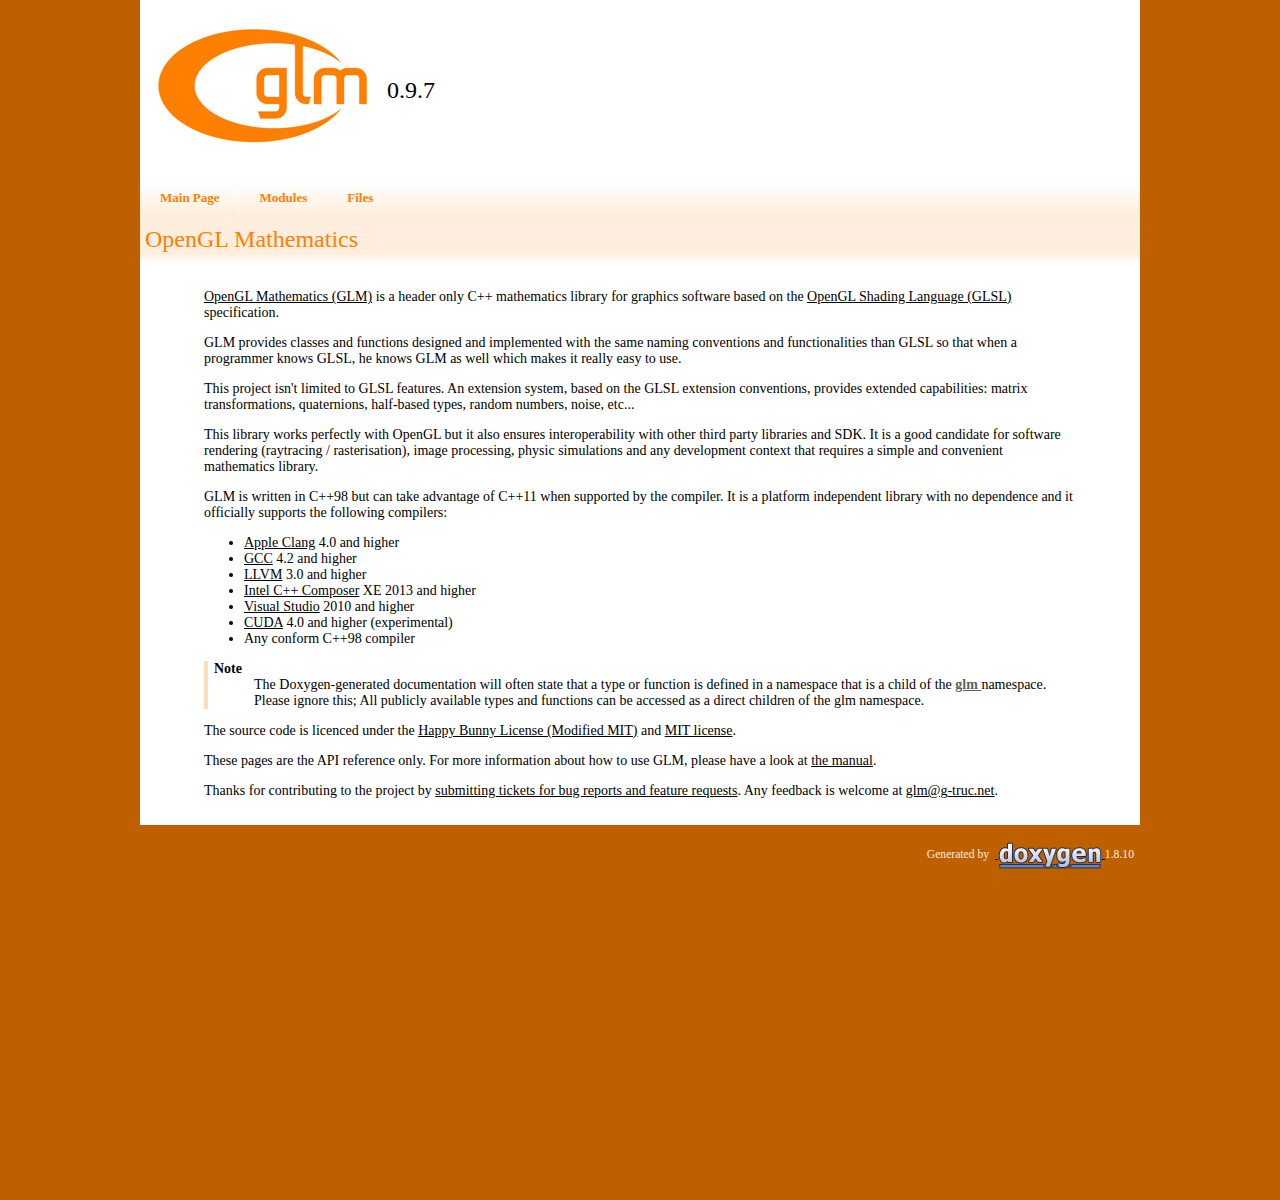
<file: CarProject/lib/GLM/doc/api/index.html>
<!DOCTYPE html PUBLIC "-//W3C//DTD XHTML 1.0 Transitional//EN" "http://www.w3.org/TR/xhtml1/DTD/xhtml1-transitional.dtd">
<html xmlns="http://www.w3.org/1999/xhtml">
<head>
<meta http-equiv="Content-Type" content="text/xhtml;charset=UTF-8"/>
<meta http-equiv="X-UA-Compatible" content="IE=9"/>
<meta name="generator" content="Doxygen 1.8.10"/>
<title>0.9.7: OpenGL Mathematics</title>
<link href="tabs.css" rel="stylesheet" type="text/css"/>
<script type="text/javascript" src="jquery.js"></script>
<script type="text/javascript" src="dynsections.js"></script>
<link href="doxygen.css" rel="stylesheet" type="text/css" />
</head>
<body>
<div id="top"><!-- do not remove this div, it is closed by doxygen! -->
<div id="titlearea">
<table cellspacing="0" cellpadding="0">
 <tbody>
 <tr style="height: 56px;">
  <td id="projectlogo"><img alt="Logo" src="logo.png"/></td>
  <td id="projectalign" style="padding-left: 0.5em;">
   <div id="projectname">0.9.7
   </div>
  </td>
 </tr>
 </tbody>
</table>
</div>
<!-- end header part -->
<!-- Generated by Doxygen 1.8.10 -->
  <div id="navrow1" class="tabs">
    <ul class="tablist">
      <li class="current"><a href="index.html"><span>Main&#160;Page</span></a></li>
      <li><a href="modules.html"><span>Modules</span></a></li>
      <li><a href="files.html"><span>Files</span></a></li>
    </ul>
  </div>
</div><!-- top -->
<div class="header">
  <div class="headertitle">
<div class="title">OpenGL Mathematics </div>  </div>
</div><!--header-->
<div class="contents">
<div class="textblock"><p><a href="http://glm.g-truc.net">OpenGL Mathematics (GLM)</a> is a header only C++ mathematics library for graphics software based on the <a href="https://www.opengl.org/documentation/glsl/">OpenGL Shading Language (GLSL)</a> specification.</p>
<p>GLM provides classes and functions designed and implemented with the same naming conventions and functionalities than GLSL so that when a programmer knows GLSL, he knows GLM as well which makes it really easy to use.</p>
<p>This project isn't limited to GLSL features. An extension system, based on the GLSL extension conventions, provides extended capabilities: matrix transformations, quaternions, half-based types, random numbers, noise, etc...</p>
<p>This library works perfectly with OpenGL but it also ensures interoperability with other third party libraries and SDK. It is a good candidate for software rendering (raytracing / rasterisation), image processing, physic simulations and any development context that requires a simple and convenient mathematics library.</p>
<p>GLM is written in C++98 but can take advantage of C++11 when supported by the compiler. It is a platform independent library with no dependence and it officially supports the following compilers:</p><ul>
<li><a href="https://developer.apple.com/Library/mac/documentation/CompilerTools/Conceptual/LLVMCompilerOverview/index.html">Apple Clang</a> 4.0 and higher</li>
<li><a href="https://gcc.gnu.org/">GCC</a> 4.2 and higher</li>
<li><a href="http://llvm.org/">LLVM</a> 3.0 and higher</li>
<li><a href="https://software.intel.com/en-us/intel-compilers">Intel C++ Composer</a> XE 2013 and higher</li>
<li><a href="http://www.visualstudio.com/">Visual Studio</a> 2010 and higher</li>
<li><a href="https://developer.nvidia.com/about-cuda">CUDA</a> 4.0 and higher (experimental)</li>
<li>Any conform C++98 compiler</li>
</ul>
<dl class="section note"><dt>Note</dt><dd>The Doxygen-generated documentation will often state that a type or function is defined in a namespace that is a child of the <a class="el" href="">glm </a> namespace. Please ignore this; All publicly available types and functions can be accessed as a direct children of the glm namespace.</dd></dl>
<p>The source code is licenced under the <a href="http://glm.g-truc.net/copying.txt">Happy Bunny License (Modified MIT)</a> and <a href="http://glm.g-truc.net/copying.txt">MIT license</a>.</p>
<p>These pages are the API reference only. For more information about how to use GLM, please have a look at <a href="http://glm.g-truc.net/glm.pdf">the manual</a>.</p>
<p>Thanks for contributing to the project by <a href="https://github.com/g-truc/glm/issues">submitting tickets for bug reports and feature requests</a>. Any feedback is welcome at <a href="#" onclick="location.href='mai'+'lto:'+'glm'+'@g'+'-tr'+'uc'+'.ne'+'t'; return false;">glm@g<span style="display: none;">.nosp@m.</span>-tru<span style="display: none;">.nosp@m.</span>c.net</a>. </p>
</div></div><!-- contents -->
<!-- start footer part -->
<hr class="footer"/><address class="footer"><small>
Generated by &#160;<a href="http://www.doxygen.org/index.html">
<img class="footer" src="doxygen.png" alt="doxygen"/>
</a> 1.8.10
</small></address>
</body>
</html>
</file>
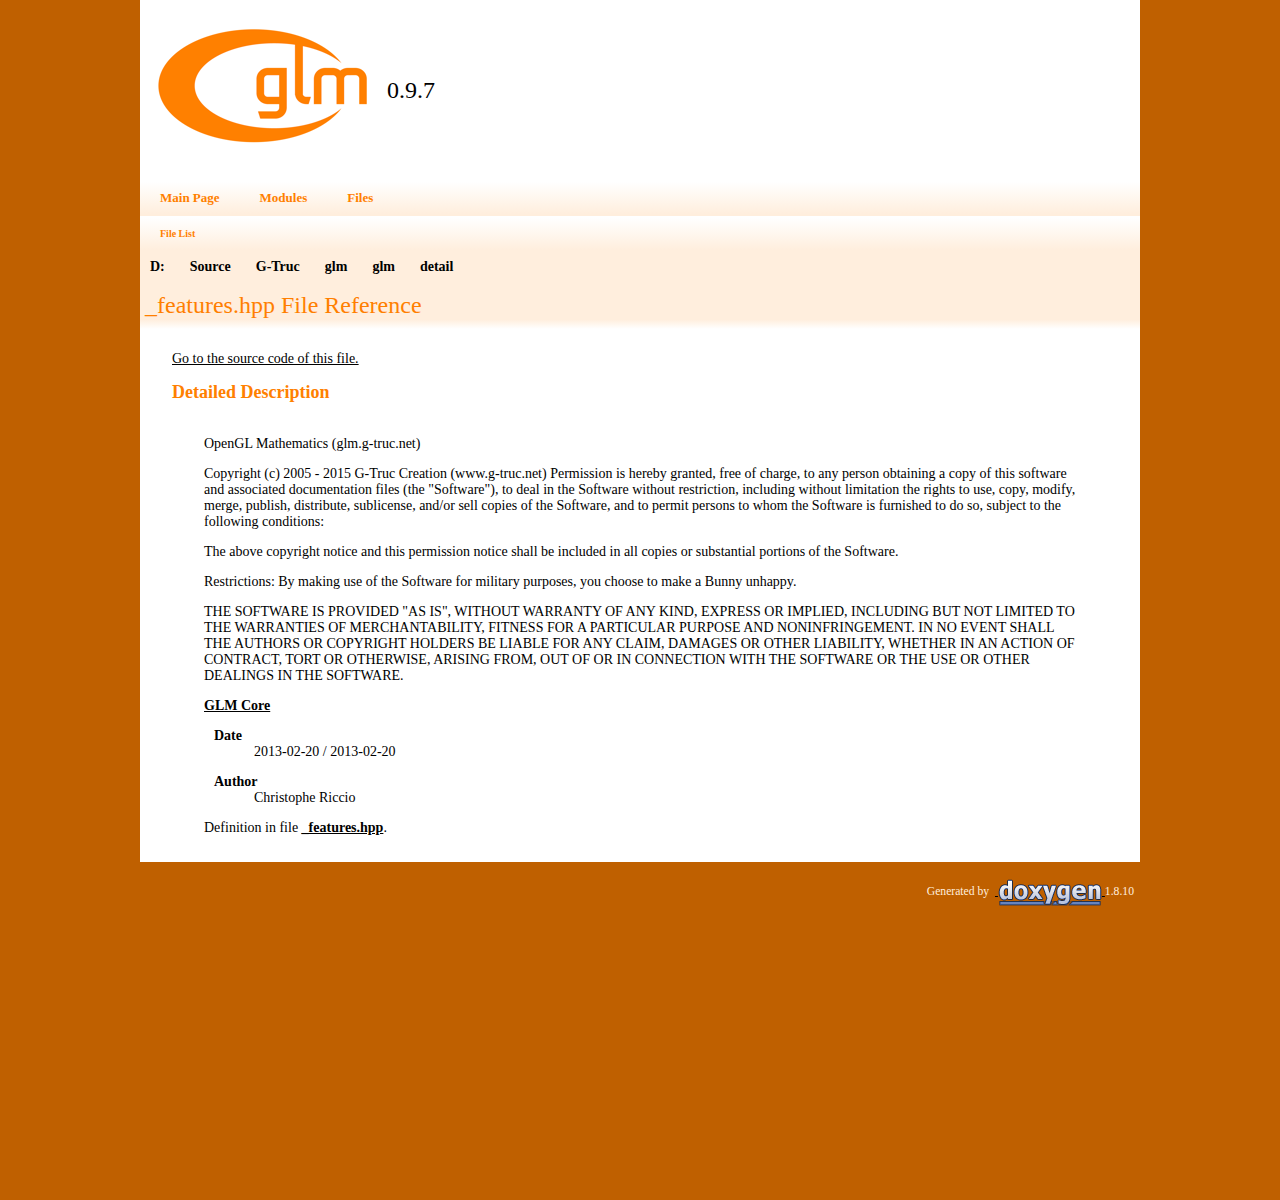
<file: CarProject/lib/GLM/doc/api/a00001.html>
<!DOCTYPE html PUBLIC "-//W3C//DTD XHTML 1.0 Transitional//EN" "http://www.w3.org/TR/xhtml1/DTD/xhtml1-transitional.dtd">
<html xmlns="http://www.w3.org/1999/xhtml">
<head>
<meta http-equiv="Content-Type" content="text/xhtml;charset=UTF-8"/>
<meta http-equiv="X-UA-Compatible" content="IE=9"/>
<meta name="generator" content="Doxygen 1.8.10"/>
<title>0.9.7: _features.hpp File Reference</title>
<link href="tabs.css" rel="stylesheet" type="text/css"/>
<script type="text/javascript" src="jquery.js"></script>
<script type="text/javascript" src="dynsections.js"></script>
<link href="doxygen.css" rel="stylesheet" type="text/css" />
</head>
<body>
<div id="top"><!-- do not remove this div, it is closed by doxygen! -->
<div id="titlearea">
<table cellspacing="0" cellpadding="0">
 <tbody>
 <tr style="height: 56px;">
  <td id="projectlogo"><img alt="Logo" src="logo.png"/></td>
  <td id="projectalign" style="padding-left: 0.5em;">
   <div id="projectname">0.9.7
   </div>
  </td>
 </tr>
 </tbody>
</table>
</div>
<!-- end header part -->
<!-- Generated by Doxygen 1.8.10 -->
  <div id="navrow1" class="tabs">
    <ul class="tablist">
      <li><a href="index.html"><span>Main&#160;Page</span></a></li>
      <li><a href="modules.html"><span>Modules</span></a></li>
      <li class="current"><a href="files.html"><span>Files</span></a></li>
    </ul>
  </div>
  <div id="navrow2" class="tabs2">
    <ul class="tablist">
      <li><a href="files.html"><span>File&#160;List</span></a></li>
    </ul>
  </div>
<div id="nav-path" class="navpath">
  <ul>
<li class="navelem"><a class="el" href="dir_275089585c7fc1b5fd5d7d42c69cb1da.html">D:</a></li><li class="navelem"><a class="el" href="dir_7b98f88bffbed4b390b5f8f520d9c08e.html">Source</a></li><li class="navelem"><a class="el" href="dir_1f76e953200861345293ade84ac7fb6c.html">G-Truc</a></li><li class="navelem"><a class="el" href="dir_e29b03b892e0e25920d021a614d4db9b.html">glm</a></li><li class="navelem"><a class="el" href="dir_5ce58d942b2d0776e17a9a58abc01e04.html">glm</a></li><li class="navelem"><a class="el" href="dir_e529a619cfdec1fa4c331fb042fd332f.html">detail</a></li>  </ul>
</div>
</div><!-- top -->
<div class="header">
  <div class="headertitle">
<div class="title">_features.hpp File Reference</div>  </div>
</div><!--header-->
<div class="contents">

<p><a href="a00001_source.html">Go to the source code of this file.</a></p>
<a name="details" id="details"></a><h2 class="groupheader">Detailed Description</h2>
<div class="textblock"><p>OpenGL Mathematics (glm.g-truc.net) </p>
<p>Copyright (c) 2005 - 2015 G-Truc Creation (www.g-truc.net) Permission is hereby granted, free of charge, to any person obtaining a copy of this software and associated documentation files (the "Software"), to deal in the Software without restriction, including without limitation the rights to use, copy, modify, merge, publish, distribute, sublicense, and/or sell copies of the Software, and to permit persons to whom the Software is furnished to do so, subject to the following conditions:</p>
<p>The above copyright notice and this permission notice shall be included in all copies or substantial portions of the Software.</p>
<p>Restrictions: By making use of the Software for military purposes, you choose to make a Bunny unhappy.</p>
<p>THE SOFTWARE IS PROVIDED "AS IS", WITHOUT WARRANTY OF ANY KIND, EXPRESS OR IMPLIED, INCLUDING BUT NOT LIMITED TO THE WARRANTIES OF MERCHANTABILITY, FITNESS FOR A PARTICULAR PURPOSE AND NONINFRINGEMENT. IN NO EVENT SHALL THE AUTHORS OR COPYRIGHT HOLDERS BE LIABLE FOR ANY CLAIM, DAMAGES OR OTHER LIABILITY, WHETHER IN AN ACTION OF CONTRACT, TORT OR OTHERWISE, ARISING FROM, OUT OF OR IN CONNECTION WITH THE SOFTWARE OR THE USE OR OTHER DEALINGS IN THE SOFTWARE.</p>
<p><a class="el" href="a00162.html">GLM Core</a></p>
<dl class="section date"><dt>Date</dt><dd>2013-02-20 / 2013-02-20 </dd></dl>
<dl class="section author"><dt>Author</dt><dd>Christophe Riccio </dd></dl>

<p>Definition in file <a class="el" href="a00001_source.html">_features.hpp</a>.</p>
</div></div><!-- contents -->
<!-- start footer part -->
<hr class="footer"/><address class="footer"><small>
Generated by &#160;<a href="http://www.doxygen.org/index.html">
<img class="footer" src="doxygen.png" alt="doxygen"/>
</a> 1.8.10
</small></address>
</body>
</html>
</file>
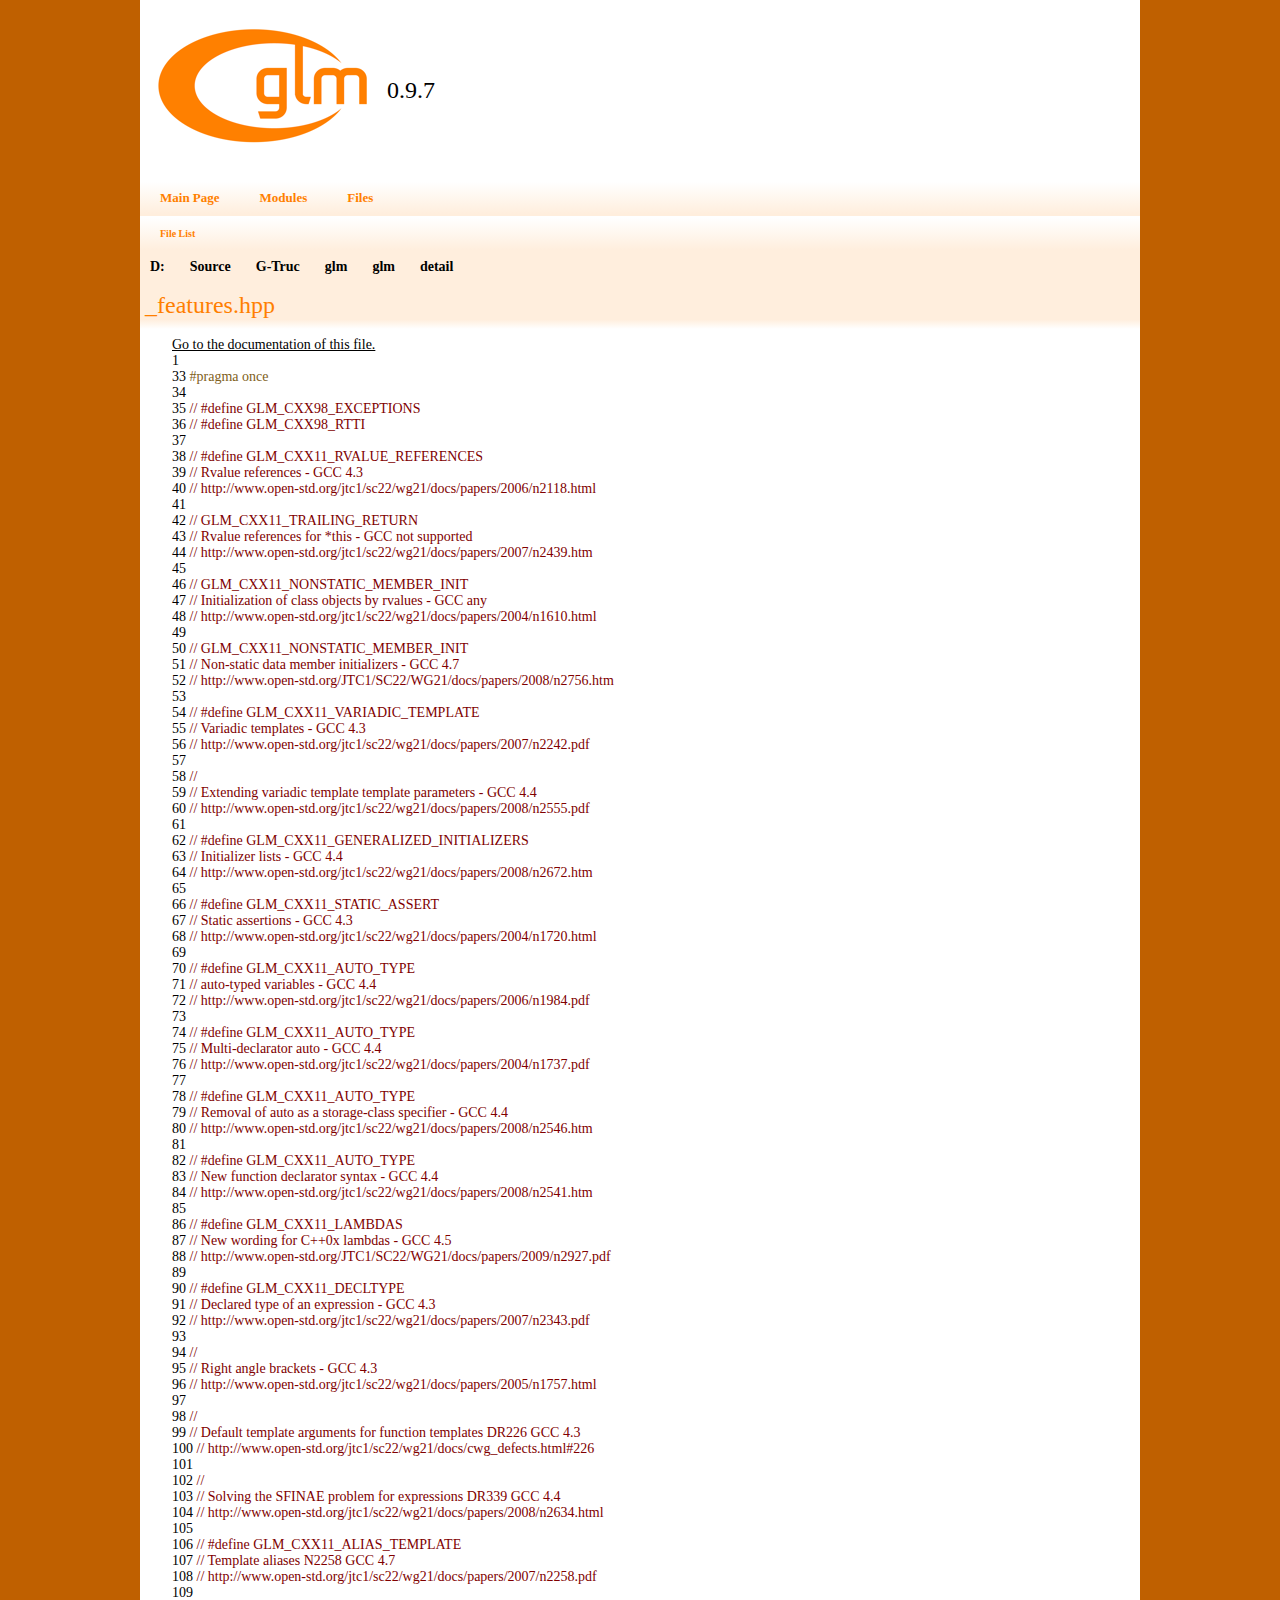
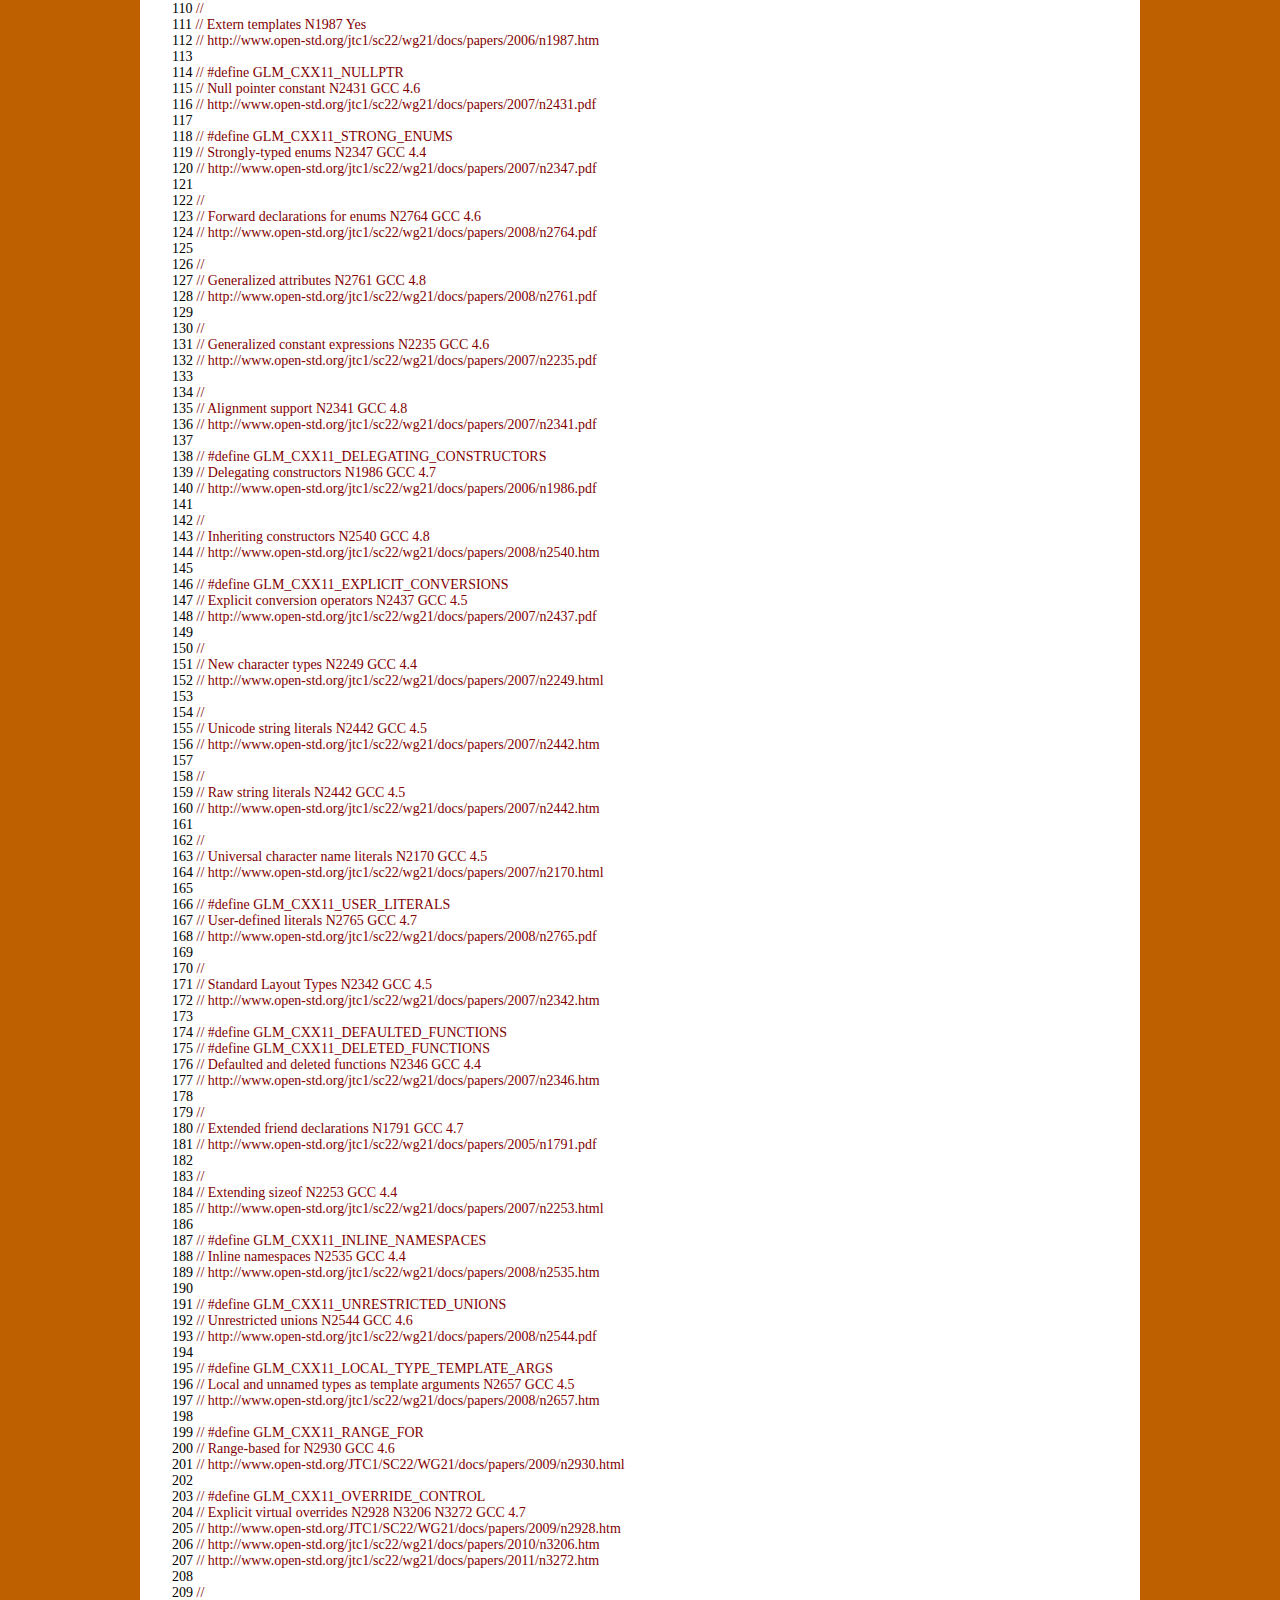
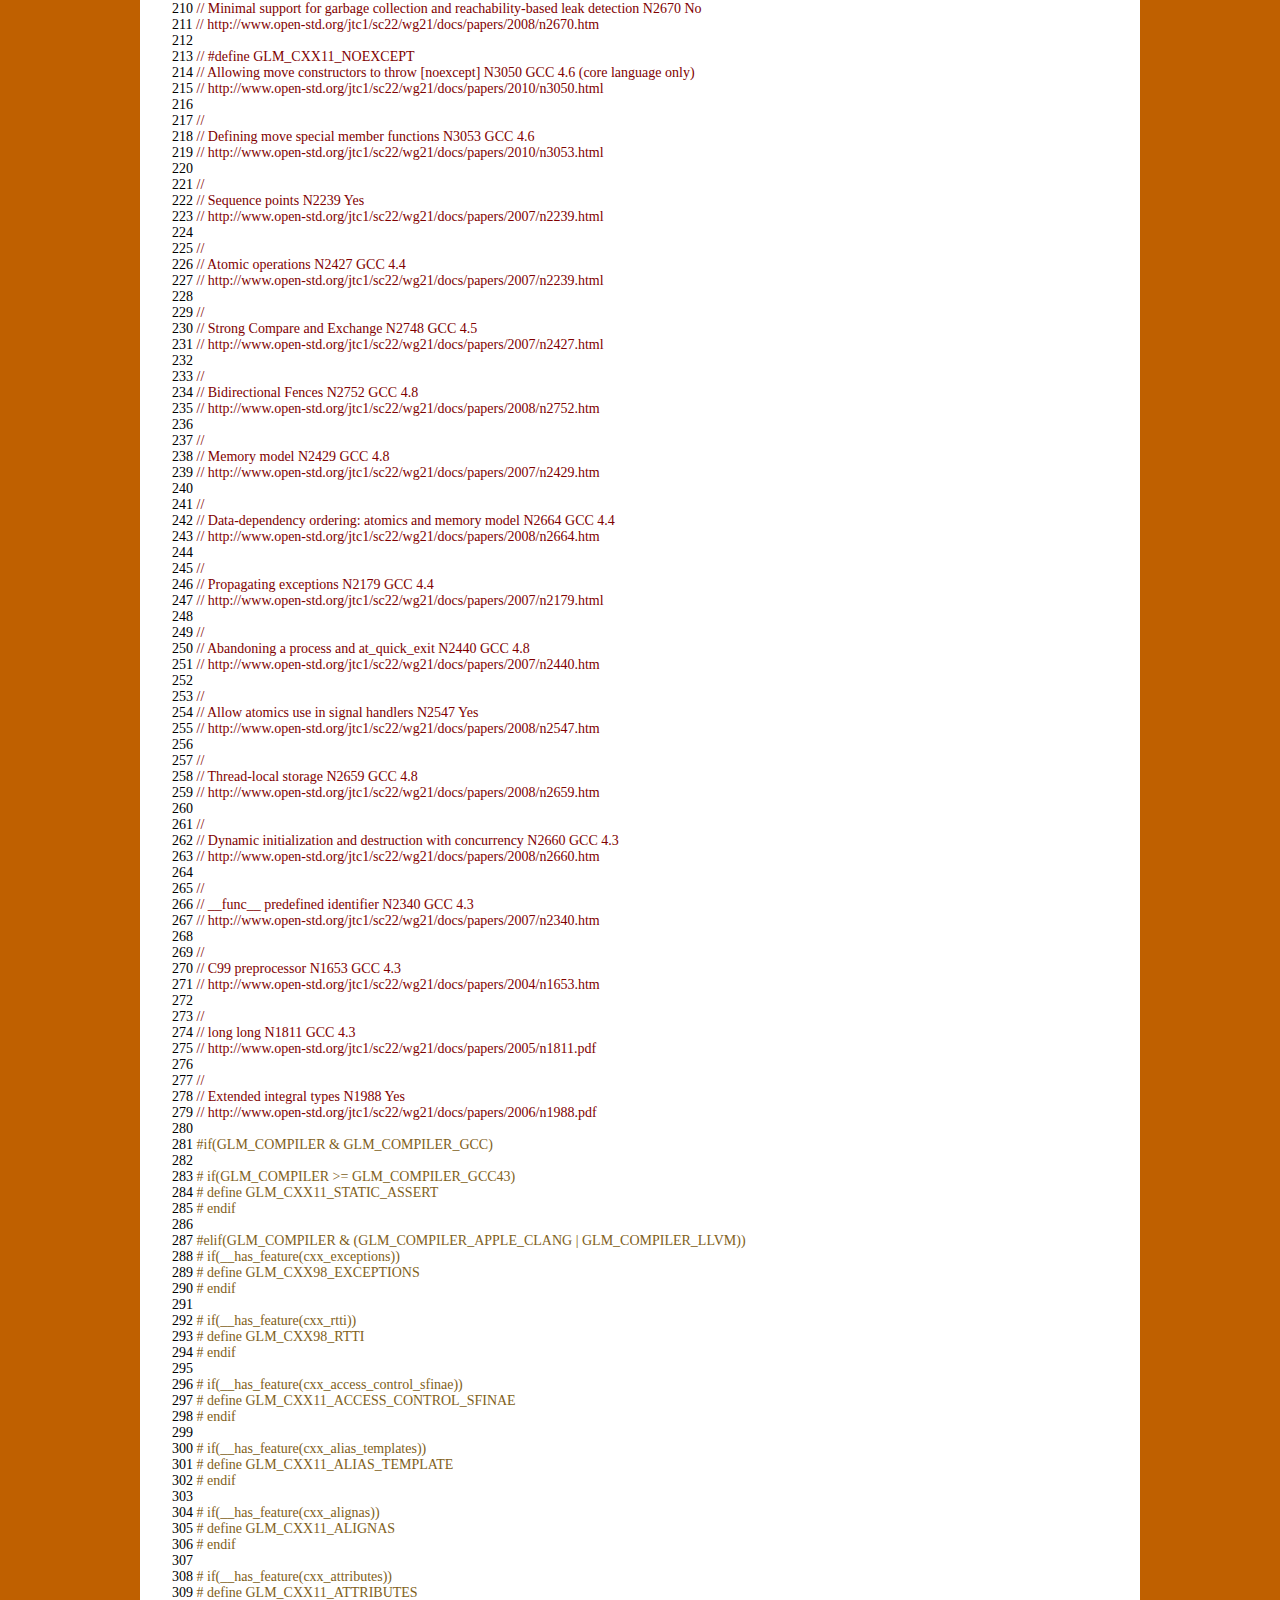
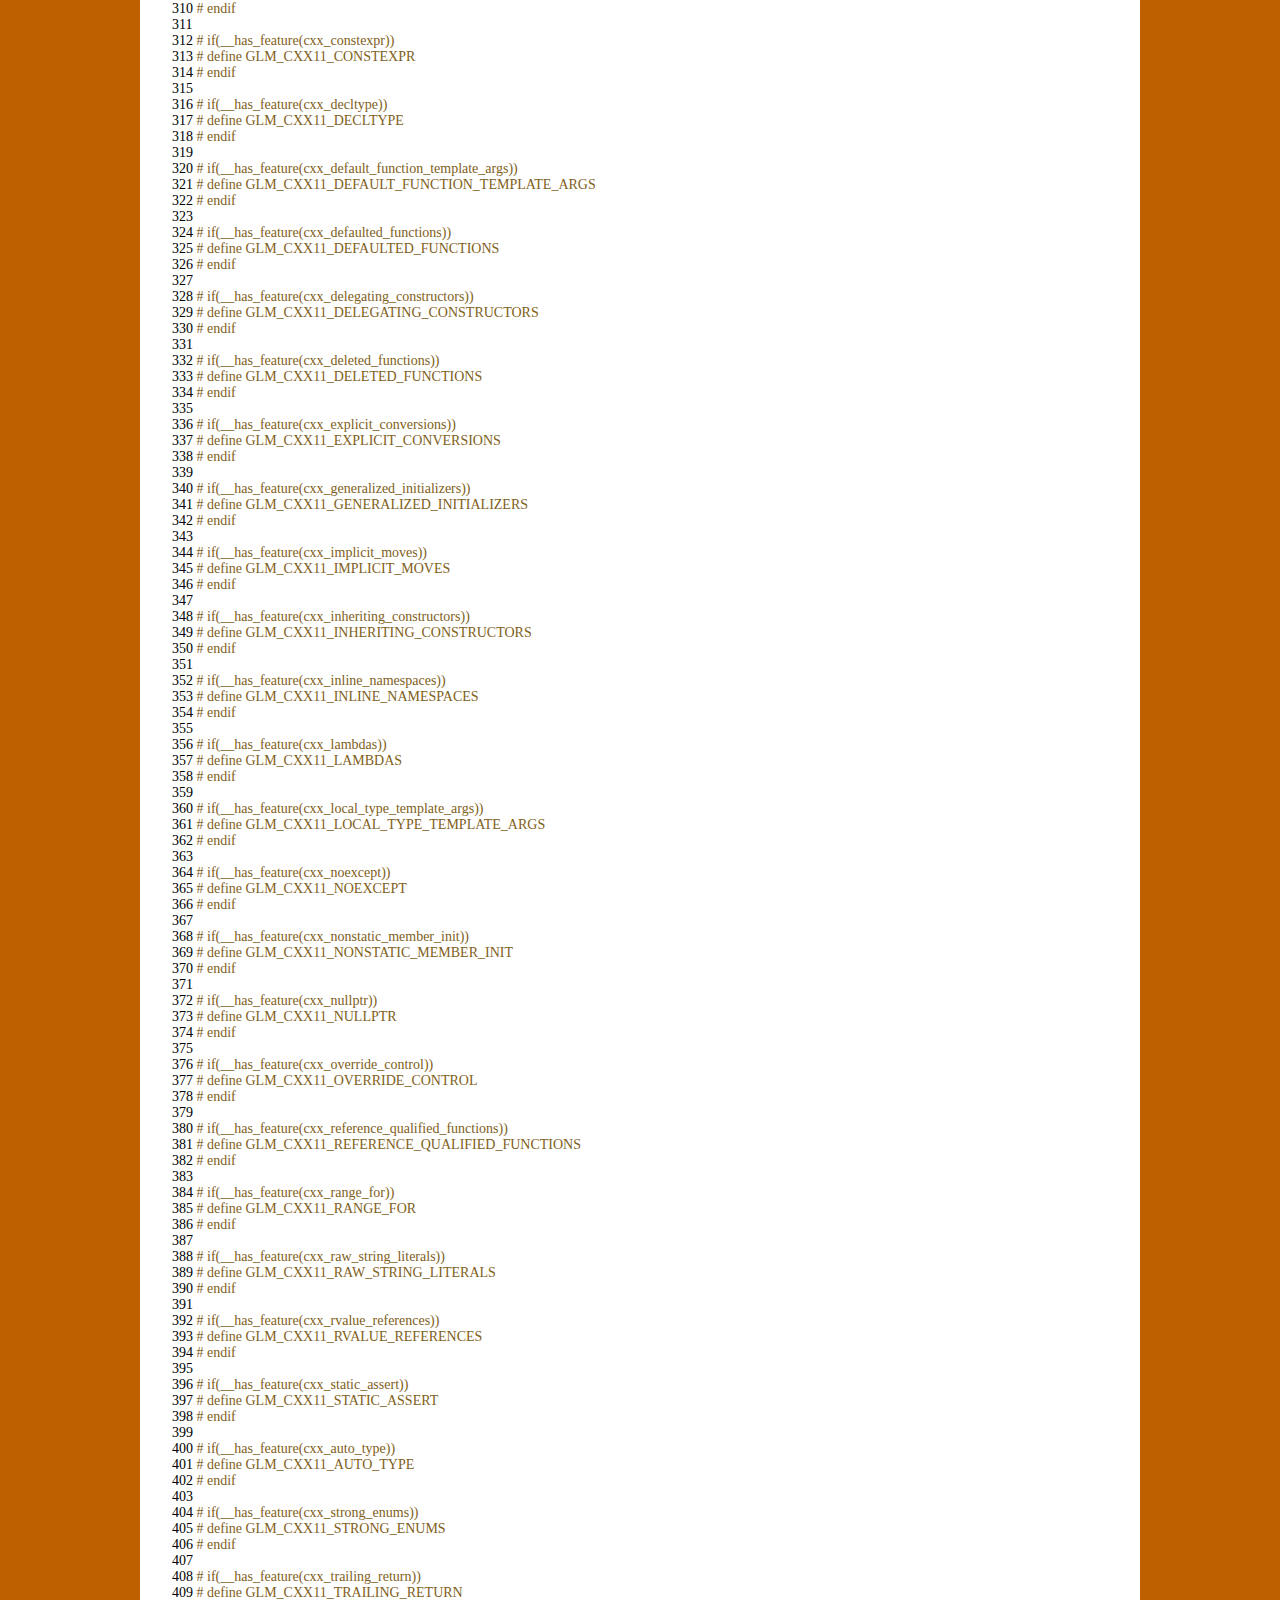
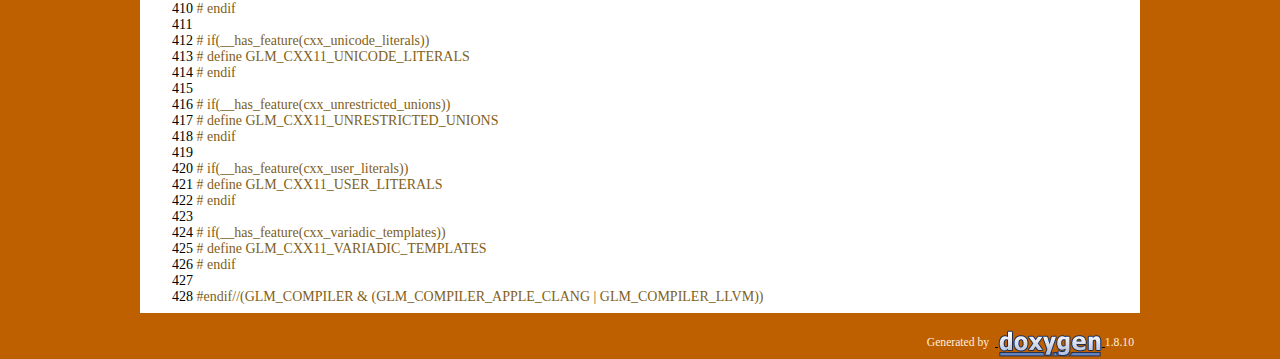
<file: CarProject/lib/GLM/doc/api/a00001_source.html>
<!DOCTYPE html PUBLIC "-//W3C//DTD XHTML 1.0 Transitional//EN" "http://www.w3.org/TR/xhtml1/DTD/xhtml1-transitional.dtd">
<html xmlns="http://www.w3.org/1999/xhtml">
<head>
<meta http-equiv="Content-Type" content="text/xhtml;charset=UTF-8"/>
<meta http-equiv="X-UA-Compatible" content="IE=9"/>
<meta name="generator" content="Doxygen 1.8.10"/>
<title>0.9.7: _features.hpp Source File</title>
<link href="tabs.css" rel="stylesheet" type="text/css"/>
<script type="text/javascript" src="jquery.js"></script>
<script type="text/javascript" src="dynsections.js"></script>
<link href="doxygen.css" rel="stylesheet" type="text/css" />
</head>
<body>
<div id="top"><!-- do not remove this div, it is closed by doxygen! -->
<div id="titlearea">
<table cellspacing="0" cellpadding="0">
 <tbody>
 <tr style="height: 56px;">
  <td id="projectlogo"><img alt="Logo" src="logo.png"/></td>
  <td id="projectalign" style="padding-left: 0.5em;">
   <div id="projectname">0.9.7
   </div>
  </td>
 </tr>
 </tbody>
</table>
</div>
<!-- end header part -->
<!-- Generated by Doxygen 1.8.10 -->
  <div id="navrow1" class="tabs">
    <ul class="tablist">
      <li><a href="index.html"><span>Main&#160;Page</span></a></li>
      <li><a href="modules.html"><span>Modules</span></a></li>
      <li class="current"><a href="files.html"><span>Files</span></a></li>
    </ul>
  </div>
  <div id="navrow2" class="tabs2">
    <ul class="tablist">
      <li><a href="files.html"><span>File&#160;List</span></a></li>
    </ul>
  </div>
<div id="nav-path" class="navpath">
  <ul>
<li class="navelem"><a class="el" href="dir_275089585c7fc1b5fd5d7d42c69cb1da.html">D:</a></li><li class="navelem"><a class="el" href="dir_7b98f88bffbed4b390b5f8f520d9c08e.html">Source</a></li><li class="navelem"><a class="el" href="dir_1f76e953200861345293ade84ac7fb6c.html">G-Truc</a></li><li class="navelem"><a class="el" href="dir_e29b03b892e0e25920d021a614d4db9b.html">glm</a></li><li class="navelem"><a class="el" href="dir_5ce58d942b2d0776e17a9a58abc01e04.html">glm</a></li><li class="navelem"><a class="el" href="dir_e529a619cfdec1fa4c331fb042fd332f.html">detail</a></li>  </ul>
</div>
</div><!-- top -->
<div class="header">
  <div class="headertitle">
<div class="title">_features.hpp</div>  </div>
</div><!--header-->
<div class="contents">
<a href="a00001.html">Go to the documentation of this file.</a><div class="fragment"><div class="line"><a name="l00001"></a><span class="lineno">    1</span>&#160;</div>
<div class="line"><a name="l00033"></a><span class="lineno">   33</span>&#160;<span class="preprocessor">#pragma once</span></div>
<div class="line"><a name="l00034"></a><span class="lineno">   34</span>&#160;</div>
<div class="line"><a name="l00035"></a><span class="lineno">   35</span>&#160;<span class="comment">// #define GLM_CXX98_EXCEPTIONS</span></div>
<div class="line"><a name="l00036"></a><span class="lineno">   36</span>&#160;<span class="comment">// #define GLM_CXX98_RTTI</span></div>
<div class="line"><a name="l00037"></a><span class="lineno">   37</span>&#160;</div>
<div class="line"><a name="l00038"></a><span class="lineno">   38</span>&#160;<span class="comment">// #define GLM_CXX11_RVALUE_REFERENCES</span></div>
<div class="line"><a name="l00039"></a><span class="lineno">   39</span>&#160;<span class="comment">// Rvalue references - GCC 4.3</span></div>
<div class="line"><a name="l00040"></a><span class="lineno">   40</span>&#160;<span class="comment">// http://www.open-std.org/jtc1/sc22/wg21/docs/papers/2006/n2118.html</span></div>
<div class="line"><a name="l00041"></a><span class="lineno">   41</span>&#160;</div>
<div class="line"><a name="l00042"></a><span class="lineno">   42</span>&#160;<span class="comment">// GLM_CXX11_TRAILING_RETURN</span></div>
<div class="line"><a name="l00043"></a><span class="lineno">   43</span>&#160;<span class="comment">// Rvalue references for *this - GCC not supported</span></div>
<div class="line"><a name="l00044"></a><span class="lineno">   44</span>&#160;<span class="comment">// http://www.open-std.org/jtc1/sc22/wg21/docs/papers/2007/n2439.htm</span></div>
<div class="line"><a name="l00045"></a><span class="lineno">   45</span>&#160;</div>
<div class="line"><a name="l00046"></a><span class="lineno">   46</span>&#160;<span class="comment">// GLM_CXX11_NONSTATIC_MEMBER_INIT</span></div>
<div class="line"><a name="l00047"></a><span class="lineno">   47</span>&#160;<span class="comment">// Initialization of class objects by rvalues - GCC any</span></div>
<div class="line"><a name="l00048"></a><span class="lineno">   48</span>&#160;<span class="comment">// http://www.open-std.org/jtc1/sc22/wg21/docs/papers/2004/n1610.html</span></div>
<div class="line"><a name="l00049"></a><span class="lineno">   49</span>&#160;</div>
<div class="line"><a name="l00050"></a><span class="lineno">   50</span>&#160;<span class="comment">// GLM_CXX11_NONSTATIC_MEMBER_INIT</span></div>
<div class="line"><a name="l00051"></a><span class="lineno">   51</span>&#160;<span class="comment">// Non-static data member initializers - GCC 4.7</span></div>
<div class="line"><a name="l00052"></a><span class="lineno">   52</span>&#160;<span class="comment">// http://www.open-std.org/JTC1/SC22/WG21/docs/papers/2008/n2756.htm</span></div>
<div class="line"><a name="l00053"></a><span class="lineno">   53</span>&#160;</div>
<div class="line"><a name="l00054"></a><span class="lineno">   54</span>&#160;<span class="comment">// #define GLM_CXX11_VARIADIC_TEMPLATE</span></div>
<div class="line"><a name="l00055"></a><span class="lineno">   55</span>&#160;<span class="comment">// Variadic templates - GCC 4.3</span></div>
<div class="line"><a name="l00056"></a><span class="lineno">   56</span>&#160;<span class="comment">// http://www.open-std.org/jtc1/sc22/wg21/docs/papers/2007/n2242.pdf</span></div>
<div class="line"><a name="l00057"></a><span class="lineno">   57</span>&#160;</div>
<div class="line"><a name="l00058"></a><span class="lineno">   58</span>&#160;<span class="comment">// </span></div>
<div class="line"><a name="l00059"></a><span class="lineno">   59</span>&#160;<span class="comment">// Extending variadic template template parameters - GCC 4.4</span></div>
<div class="line"><a name="l00060"></a><span class="lineno">   60</span>&#160;<span class="comment">// http://www.open-std.org/jtc1/sc22/wg21/docs/papers/2008/n2555.pdf</span></div>
<div class="line"><a name="l00061"></a><span class="lineno">   61</span>&#160;</div>
<div class="line"><a name="l00062"></a><span class="lineno">   62</span>&#160;<span class="comment">// #define GLM_CXX11_GENERALIZED_INITIALIZERS</span></div>
<div class="line"><a name="l00063"></a><span class="lineno">   63</span>&#160;<span class="comment">// Initializer lists - GCC 4.4</span></div>
<div class="line"><a name="l00064"></a><span class="lineno">   64</span>&#160;<span class="comment">// http://www.open-std.org/jtc1/sc22/wg21/docs/papers/2008/n2672.htm</span></div>
<div class="line"><a name="l00065"></a><span class="lineno">   65</span>&#160;</div>
<div class="line"><a name="l00066"></a><span class="lineno">   66</span>&#160;<span class="comment">// #define GLM_CXX11_STATIC_ASSERT </span></div>
<div class="line"><a name="l00067"></a><span class="lineno">   67</span>&#160;<span class="comment">// Static assertions - GCC 4.3</span></div>
<div class="line"><a name="l00068"></a><span class="lineno">   68</span>&#160;<span class="comment">// http://www.open-std.org/jtc1/sc22/wg21/docs/papers/2004/n1720.html</span></div>
<div class="line"><a name="l00069"></a><span class="lineno">   69</span>&#160;</div>
<div class="line"><a name="l00070"></a><span class="lineno">   70</span>&#160;<span class="comment">// #define GLM_CXX11_AUTO_TYPE</span></div>
<div class="line"><a name="l00071"></a><span class="lineno">   71</span>&#160;<span class="comment">// auto-typed variables - GCC 4.4</span></div>
<div class="line"><a name="l00072"></a><span class="lineno">   72</span>&#160;<span class="comment">// http://www.open-std.org/jtc1/sc22/wg21/docs/papers/2006/n1984.pdf</span></div>
<div class="line"><a name="l00073"></a><span class="lineno">   73</span>&#160;</div>
<div class="line"><a name="l00074"></a><span class="lineno">   74</span>&#160;<span class="comment">// #define GLM_CXX11_AUTO_TYPE</span></div>
<div class="line"><a name="l00075"></a><span class="lineno">   75</span>&#160;<span class="comment">// Multi-declarator auto - GCC 4.4</span></div>
<div class="line"><a name="l00076"></a><span class="lineno">   76</span>&#160;<span class="comment">// http://www.open-std.org/jtc1/sc22/wg21/docs/papers/2004/n1737.pdf</span></div>
<div class="line"><a name="l00077"></a><span class="lineno">   77</span>&#160;</div>
<div class="line"><a name="l00078"></a><span class="lineno">   78</span>&#160;<span class="comment">// #define GLM_CXX11_AUTO_TYPE</span></div>
<div class="line"><a name="l00079"></a><span class="lineno">   79</span>&#160;<span class="comment">// Removal of auto as a storage-class specifier - GCC 4.4</span></div>
<div class="line"><a name="l00080"></a><span class="lineno">   80</span>&#160;<span class="comment">// http://www.open-std.org/jtc1/sc22/wg21/docs/papers/2008/n2546.htm</span></div>
<div class="line"><a name="l00081"></a><span class="lineno">   81</span>&#160;</div>
<div class="line"><a name="l00082"></a><span class="lineno">   82</span>&#160;<span class="comment">// #define GLM_CXX11_AUTO_TYPE</span></div>
<div class="line"><a name="l00083"></a><span class="lineno">   83</span>&#160;<span class="comment">// New function declarator syntax - GCC 4.4</span></div>
<div class="line"><a name="l00084"></a><span class="lineno">   84</span>&#160;<span class="comment">// http://www.open-std.org/jtc1/sc22/wg21/docs/papers/2008/n2541.htm</span></div>
<div class="line"><a name="l00085"></a><span class="lineno">   85</span>&#160;</div>
<div class="line"><a name="l00086"></a><span class="lineno">   86</span>&#160;<span class="comment">// #define GLM_CXX11_LAMBDAS</span></div>
<div class="line"><a name="l00087"></a><span class="lineno">   87</span>&#160;<span class="comment">// New wording for C++0x lambdas - GCC 4.5</span></div>
<div class="line"><a name="l00088"></a><span class="lineno">   88</span>&#160;<span class="comment">// http://www.open-std.org/JTC1/SC22/WG21/docs/papers/2009/n2927.pdf</span></div>
<div class="line"><a name="l00089"></a><span class="lineno">   89</span>&#160;</div>
<div class="line"><a name="l00090"></a><span class="lineno">   90</span>&#160;<span class="comment">// #define GLM_CXX11_DECLTYPE</span></div>
<div class="line"><a name="l00091"></a><span class="lineno">   91</span>&#160;<span class="comment">// Declared type of an expression - GCC 4.3</span></div>
<div class="line"><a name="l00092"></a><span class="lineno">   92</span>&#160;<span class="comment">// http://www.open-std.org/jtc1/sc22/wg21/docs/papers/2007/n2343.pdf</span></div>
<div class="line"><a name="l00093"></a><span class="lineno">   93</span>&#160;</div>
<div class="line"><a name="l00094"></a><span class="lineno">   94</span>&#160;<span class="comment">// </span></div>
<div class="line"><a name="l00095"></a><span class="lineno">   95</span>&#160;<span class="comment">// Right angle brackets - GCC 4.3</span></div>
<div class="line"><a name="l00096"></a><span class="lineno">   96</span>&#160;<span class="comment">// http://www.open-std.org/jtc1/sc22/wg21/docs/papers/2005/n1757.html</span></div>
<div class="line"><a name="l00097"></a><span class="lineno">   97</span>&#160;</div>
<div class="line"><a name="l00098"></a><span class="lineno">   98</span>&#160;<span class="comment">// </span></div>
<div class="line"><a name="l00099"></a><span class="lineno">   99</span>&#160;<span class="comment">// Default template arguments for function templates    DR226   GCC 4.3</span></div>
<div class="line"><a name="l00100"></a><span class="lineno">  100</span>&#160;<span class="comment">// http://www.open-std.org/jtc1/sc22/wg21/docs/cwg_defects.html#226</span></div>
<div class="line"><a name="l00101"></a><span class="lineno">  101</span>&#160;</div>
<div class="line"><a name="l00102"></a><span class="lineno">  102</span>&#160;<span class="comment">// </span></div>
<div class="line"><a name="l00103"></a><span class="lineno">  103</span>&#160;<span class="comment">// Solving the SFINAE problem for expressions   DR339   GCC 4.4</span></div>
<div class="line"><a name="l00104"></a><span class="lineno">  104</span>&#160;<span class="comment">// http://www.open-std.org/jtc1/sc22/wg21/docs/papers/2008/n2634.html</span></div>
<div class="line"><a name="l00105"></a><span class="lineno">  105</span>&#160;</div>
<div class="line"><a name="l00106"></a><span class="lineno">  106</span>&#160;<span class="comment">// #define GLM_CXX11_ALIAS_TEMPLATE</span></div>
<div class="line"><a name="l00107"></a><span class="lineno">  107</span>&#160;<span class="comment">// Template aliases     N2258   GCC 4.7</span></div>
<div class="line"><a name="l00108"></a><span class="lineno">  108</span>&#160;<span class="comment">// http://www.open-std.org/jtc1/sc22/wg21/docs/papers/2007/n2258.pdf</span></div>
<div class="line"><a name="l00109"></a><span class="lineno">  109</span>&#160;</div>
<div class="line"><a name="l00110"></a><span class="lineno">  110</span>&#160;<span class="comment">// </span></div>
<div class="line"><a name="l00111"></a><span class="lineno">  111</span>&#160;<span class="comment">// Extern templates     N1987   Yes</span></div>
<div class="line"><a name="l00112"></a><span class="lineno">  112</span>&#160;<span class="comment">// http://www.open-std.org/jtc1/sc22/wg21/docs/papers/2006/n1987.htm</span></div>
<div class="line"><a name="l00113"></a><span class="lineno">  113</span>&#160;</div>
<div class="line"><a name="l00114"></a><span class="lineno">  114</span>&#160;<span class="comment">// #define GLM_CXX11_NULLPTR</span></div>
<div class="line"><a name="l00115"></a><span class="lineno">  115</span>&#160;<span class="comment">// Null pointer constant        N2431   GCC 4.6</span></div>
<div class="line"><a name="l00116"></a><span class="lineno">  116</span>&#160;<span class="comment">// http://www.open-std.org/jtc1/sc22/wg21/docs/papers/2007/n2431.pdf</span></div>
<div class="line"><a name="l00117"></a><span class="lineno">  117</span>&#160;</div>
<div class="line"><a name="l00118"></a><span class="lineno">  118</span>&#160;<span class="comment">// #define GLM_CXX11_STRONG_ENUMS</span></div>
<div class="line"><a name="l00119"></a><span class="lineno">  119</span>&#160;<span class="comment">// Strongly-typed enums N2347   GCC 4.4</span></div>
<div class="line"><a name="l00120"></a><span class="lineno">  120</span>&#160;<span class="comment">// http://www.open-std.org/jtc1/sc22/wg21/docs/papers/2007/n2347.pdf</span></div>
<div class="line"><a name="l00121"></a><span class="lineno">  121</span>&#160;</div>
<div class="line"><a name="l00122"></a><span class="lineno">  122</span>&#160;<span class="comment">// </span></div>
<div class="line"><a name="l00123"></a><span class="lineno">  123</span>&#160;<span class="comment">// Forward declarations for enums       N2764   GCC 4.6</span></div>
<div class="line"><a name="l00124"></a><span class="lineno">  124</span>&#160;<span class="comment">// http://www.open-std.org/jtc1/sc22/wg21/docs/papers/2008/n2764.pdf</span></div>
<div class="line"><a name="l00125"></a><span class="lineno">  125</span>&#160;</div>
<div class="line"><a name="l00126"></a><span class="lineno">  126</span>&#160;<span class="comment">// </span></div>
<div class="line"><a name="l00127"></a><span class="lineno">  127</span>&#160;<span class="comment">// Generalized attributes       N2761   GCC 4.8</span></div>
<div class="line"><a name="l00128"></a><span class="lineno">  128</span>&#160;<span class="comment">// http://www.open-std.org/jtc1/sc22/wg21/docs/papers/2008/n2761.pdf</span></div>
<div class="line"><a name="l00129"></a><span class="lineno">  129</span>&#160;</div>
<div class="line"><a name="l00130"></a><span class="lineno">  130</span>&#160;<span class="comment">// </span></div>
<div class="line"><a name="l00131"></a><span class="lineno">  131</span>&#160;<span class="comment">// Generalized constant expressions     N2235   GCC 4.6</span></div>
<div class="line"><a name="l00132"></a><span class="lineno">  132</span>&#160;<span class="comment">// http://www.open-std.org/jtc1/sc22/wg21/docs/papers/2007/n2235.pdf</span></div>
<div class="line"><a name="l00133"></a><span class="lineno">  133</span>&#160;</div>
<div class="line"><a name="l00134"></a><span class="lineno">  134</span>&#160;<span class="comment">// </span></div>
<div class="line"><a name="l00135"></a><span class="lineno">  135</span>&#160;<span class="comment">// Alignment support    N2341   GCC 4.8</span></div>
<div class="line"><a name="l00136"></a><span class="lineno">  136</span>&#160;<span class="comment">// http://www.open-std.org/jtc1/sc22/wg21/docs/papers/2007/n2341.pdf</span></div>
<div class="line"><a name="l00137"></a><span class="lineno">  137</span>&#160;</div>
<div class="line"><a name="l00138"></a><span class="lineno">  138</span>&#160;<span class="comment">// #define GLM_CXX11_DELEGATING_CONSTRUCTORS</span></div>
<div class="line"><a name="l00139"></a><span class="lineno">  139</span>&#160;<span class="comment">// Delegating constructors      N1986   GCC 4.7</span></div>
<div class="line"><a name="l00140"></a><span class="lineno">  140</span>&#160;<span class="comment">// http://www.open-std.org/jtc1/sc22/wg21/docs/papers/2006/n1986.pdf</span></div>
<div class="line"><a name="l00141"></a><span class="lineno">  141</span>&#160;</div>
<div class="line"><a name="l00142"></a><span class="lineno">  142</span>&#160;<span class="comment">// </span></div>
<div class="line"><a name="l00143"></a><span class="lineno">  143</span>&#160;<span class="comment">// Inheriting constructors      N2540   GCC 4.8</span></div>
<div class="line"><a name="l00144"></a><span class="lineno">  144</span>&#160;<span class="comment">// http://www.open-std.org/jtc1/sc22/wg21/docs/papers/2008/n2540.htm</span></div>
<div class="line"><a name="l00145"></a><span class="lineno">  145</span>&#160;</div>
<div class="line"><a name="l00146"></a><span class="lineno">  146</span>&#160;<span class="comment">// #define GLM_CXX11_EXPLICIT_CONVERSIONS</span></div>
<div class="line"><a name="l00147"></a><span class="lineno">  147</span>&#160;<span class="comment">// Explicit conversion operators        N2437   GCC 4.5</span></div>
<div class="line"><a name="l00148"></a><span class="lineno">  148</span>&#160;<span class="comment">// http://www.open-std.org/jtc1/sc22/wg21/docs/papers/2007/n2437.pdf</span></div>
<div class="line"><a name="l00149"></a><span class="lineno">  149</span>&#160;</div>
<div class="line"><a name="l00150"></a><span class="lineno">  150</span>&#160;<span class="comment">// </span></div>
<div class="line"><a name="l00151"></a><span class="lineno">  151</span>&#160;<span class="comment">// New character types  N2249   GCC 4.4</span></div>
<div class="line"><a name="l00152"></a><span class="lineno">  152</span>&#160;<span class="comment">// http://www.open-std.org/jtc1/sc22/wg21/docs/papers/2007/n2249.html</span></div>
<div class="line"><a name="l00153"></a><span class="lineno">  153</span>&#160;</div>
<div class="line"><a name="l00154"></a><span class="lineno">  154</span>&#160;<span class="comment">// </span></div>
<div class="line"><a name="l00155"></a><span class="lineno">  155</span>&#160;<span class="comment">// Unicode string literals      N2442   GCC 4.5</span></div>
<div class="line"><a name="l00156"></a><span class="lineno">  156</span>&#160;<span class="comment">// http://www.open-std.org/jtc1/sc22/wg21/docs/papers/2007/n2442.htm</span></div>
<div class="line"><a name="l00157"></a><span class="lineno">  157</span>&#160;</div>
<div class="line"><a name="l00158"></a><span class="lineno">  158</span>&#160;<span class="comment">// </span></div>
<div class="line"><a name="l00159"></a><span class="lineno">  159</span>&#160;<span class="comment">// Raw string literals  N2442   GCC 4.5</span></div>
<div class="line"><a name="l00160"></a><span class="lineno">  160</span>&#160;<span class="comment">// http://www.open-std.org/jtc1/sc22/wg21/docs/papers/2007/n2442.htm</span></div>
<div class="line"><a name="l00161"></a><span class="lineno">  161</span>&#160;</div>
<div class="line"><a name="l00162"></a><span class="lineno">  162</span>&#160;<span class="comment">// </span></div>
<div class="line"><a name="l00163"></a><span class="lineno">  163</span>&#160;<span class="comment">// Universal character name literals    N2170   GCC 4.5</span></div>
<div class="line"><a name="l00164"></a><span class="lineno">  164</span>&#160;<span class="comment">// http://www.open-std.org/jtc1/sc22/wg21/docs/papers/2007/n2170.html</span></div>
<div class="line"><a name="l00165"></a><span class="lineno">  165</span>&#160;</div>
<div class="line"><a name="l00166"></a><span class="lineno">  166</span>&#160;<span class="comment">// #define GLM_CXX11_USER_LITERALS</span></div>
<div class="line"><a name="l00167"></a><span class="lineno">  167</span>&#160;<span class="comment">// User-defined literals                N2765   GCC 4.7</span></div>
<div class="line"><a name="l00168"></a><span class="lineno">  168</span>&#160;<span class="comment">// http://www.open-std.org/jtc1/sc22/wg21/docs/papers/2008/n2765.pdf</span></div>
<div class="line"><a name="l00169"></a><span class="lineno">  169</span>&#160;</div>
<div class="line"><a name="l00170"></a><span class="lineno">  170</span>&#160;<span class="comment">// </span></div>
<div class="line"><a name="l00171"></a><span class="lineno">  171</span>&#160;<span class="comment">// Standard Layout Types        N2342   GCC 4.5</span></div>
<div class="line"><a name="l00172"></a><span class="lineno">  172</span>&#160;<span class="comment">// http://www.open-std.org/jtc1/sc22/wg21/docs/papers/2007/n2342.htm</span></div>
<div class="line"><a name="l00173"></a><span class="lineno">  173</span>&#160;</div>
<div class="line"><a name="l00174"></a><span class="lineno">  174</span>&#160;<span class="comment">// #define GLM_CXX11_DEFAULTED_FUNCTIONS</span></div>
<div class="line"><a name="l00175"></a><span class="lineno">  175</span>&#160;<span class="comment">// #define GLM_CXX11_DELETED_FUNCTIONS</span></div>
<div class="line"><a name="l00176"></a><span class="lineno">  176</span>&#160;<span class="comment">// Defaulted and deleted functions      N2346   GCC 4.4</span></div>
<div class="line"><a name="l00177"></a><span class="lineno">  177</span>&#160;<span class="comment">// http://www.open-std.org/jtc1/sc22/wg21/docs/papers/2007/n2346.htm</span></div>
<div class="line"><a name="l00178"></a><span class="lineno">  178</span>&#160;</div>
<div class="line"><a name="l00179"></a><span class="lineno">  179</span>&#160;<span class="comment">// </span></div>
<div class="line"><a name="l00180"></a><span class="lineno">  180</span>&#160;<span class="comment">// Extended friend declarations N1791   GCC 4.7</span></div>
<div class="line"><a name="l00181"></a><span class="lineno">  181</span>&#160;<span class="comment">// http://www.open-std.org/jtc1/sc22/wg21/docs/papers/2005/n1791.pdf</span></div>
<div class="line"><a name="l00182"></a><span class="lineno">  182</span>&#160;</div>
<div class="line"><a name="l00183"></a><span class="lineno">  183</span>&#160;<span class="comment">// </span></div>
<div class="line"><a name="l00184"></a><span class="lineno">  184</span>&#160;<span class="comment">// Extending sizeof     N2253   GCC 4.4</span></div>
<div class="line"><a name="l00185"></a><span class="lineno">  185</span>&#160;<span class="comment">// http://www.open-std.org/jtc1/sc22/wg21/docs/papers/2007/n2253.html</span></div>
<div class="line"><a name="l00186"></a><span class="lineno">  186</span>&#160;</div>
<div class="line"><a name="l00187"></a><span class="lineno">  187</span>&#160;<span class="comment">// #define GLM_CXX11_INLINE_NAMESPACES</span></div>
<div class="line"><a name="l00188"></a><span class="lineno">  188</span>&#160;<span class="comment">// Inline namespaces    N2535   GCC 4.4</span></div>
<div class="line"><a name="l00189"></a><span class="lineno">  189</span>&#160;<span class="comment">// http://www.open-std.org/jtc1/sc22/wg21/docs/papers/2008/n2535.htm</span></div>
<div class="line"><a name="l00190"></a><span class="lineno">  190</span>&#160;</div>
<div class="line"><a name="l00191"></a><span class="lineno">  191</span>&#160;<span class="comment">// #define GLM_CXX11_UNRESTRICTED_UNIONS</span></div>
<div class="line"><a name="l00192"></a><span class="lineno">  192</span>&#160;<span class="comment">// Unrestricted unions  N2544   GCC 4.6</span></div>
<div class="line"><a name="l00193"></a><span class="lineno">  193</span>&#160;<span class="comment">// http://www.open-std.org/jtc1/sc22/wg21/docs/papers/2008/n2544.pdf</span></div>
<div class="line"><a name="l00194"></a><span class="lineno">  194</span>&#160;</div>
<div class="line"><a name="l00195"></a><span class="lineno">  195</span>&#160;<span class="comment">// #define GLM_CXX11_LOCAL_TYPE_TEMPLATE_ARGS</span></div>
<div class="line"><a name="l00196"></a><span class="lineno">  196</span>&#160;<span class="comment">// Local and unnamed types as template arguments        N2657   GCC 4.5</span></div>
<div class="line"><a name="l00197"></a><span class="lineno">  197</span>&#160;<span class="comment">// http://www.open-std.org/jtc1/sc22/wg21/docs/papers/2008/n2657.htm</span></div>
<div class="line"><a name="l00198"></a><span class="lineno">  198</span>&#160;</div>
<div class="line"><a name="l00199"></a><span class="lineno">  199</span>&#160;<span class="comment">// #define GLM_CXX11_RANGE_FOR</span></div>
<div class="line"><a name="l00200"></a><span class="lineno">  200</span>&#160;<span class="comment">// Range-based for      N2930   GCC 4.6</span></div>
<div class="line"><a name="l00201"></a><span class="lineno">  201</span>&#160;<span class="comment">// http://www.open-std.org/JTC1/SC22/WG21/docs/papers/2009/n2930.html</span></div>
<div class="line"><a name="l00202"></a><span class="lineno">  202</span>&#160;</div>
<div class="line"><a name="l00203"></a><span class="lineno">  203</span>&#160;<span class="comment">// #define GLM_CXX11_OVERRIDE_CONTROL</span></div>
<div class="line"><a name="l00204"></a><span class="lineno">  204</span>&#160;<span class="comment">// Explicit virtual overrides   N2928 N3206 N3272       GCC 4.7</span></div>
<div class="line"><a name="l00205"></a><span class="lineno">  205</span>&#160;<span class="comment">// http://www.open-std.org/JTC1/SC22/WG21/docs/papers/2009/n2928.htm</span></div>
<div class="line"><a name="l00206"></a><span class="lineno">  206</span>&#160;<span class="comment">// http://www.open-std.org/jtc1/sc22/wg21/docs/papers/2010/n3206.htm</span></div>
<div class="line"><a name="l00207"></a><span class="lineno">  207</span>&#160;<span class="comment">// http://www.open-std.org/jtc1/sc22/wg21/docs/papers/2011/n3272.htm</span></div>
<div class="line"><a name="l00208"></a><span class="lineno">  208</span>&#160;</div>
<div class="line"><a name="l00209"></a><span class="lineno">  209</span>&#160;<span class="comment">// </span></div>
<div class="line"><a name="l00210"></a><span class="lineno">  210</span>&#160;<span class="comment">// Minimal support for garbage collection and reachability-based leak detection N2670   No</span></div>
<div class="line"><a name="l00211"></a><span class="lineno">  211</span>&#160;<span class="comment">// http://www.open-std.org/jtc1/sc22/wg21/docs/papers/2008/n2670.htm</span></div>
<div class="line"><a name="l00212"></a><span class="lineno">  212</span>&#160;</div>
<div class="line"><a name="l00213"></a><span class="lineno">  213</span>&#160;<span class="comment">// #define GLM_CXX11_NOEXCEPT</span></div>
<div class="line"><a name="l00214"></a><span class="lineno">  214</span>&#160;<span class="comment">// Allowing move constructors to throw [noexcept]       N3050   GCC 4.6 (core language only)</span></div>
<div class="line"><a name="l00215"></a><span class="lineno">  215</span>&#160;<span class="comment">// http://www.open-std.org/jtc1/sc22/wg21/docs/papers/2010/n3050.html</span></div>
<div class="line"><a name="l00216"></a><span class="lineno">  216</span>&#160;</div>
<div class="line"><a name="l00217"></a><span class="lineno">  217</span>&#160;<span class="comment">// </span></div>
<div class="line"><a name="l00218"></a><span class="lineno">  218</span>&#160;<span class="comment">// Defining move special member functions       N3053   GCC 4.6</span></div>
<div class="line"><a name="l00219"></a><span class="lineno">  219</span>&#160;<span class="comment">// http://www.open-std.org/jtc1/sc22/wg21/docs/papers/2010/n3053.html</span></div>
<div class="line"><a name="l00220"></a><span class="lineno">  220</span>&#160;</div>
<div class="line"><a name="l00221"></a><span class="lineno">  221</span>&#160;<span class="comment">// </span></div>
<div class="line"><a name="l00222"></a><span class="lineno">  222</span>&#160;<span class="comment">// Sequence points      N2239   Yes</span></div>
<div class="line"><a name="l00223"></a><span class="lineno">  223</span>&#160;<span class="comment">// http://www.open-std.org/jtc1/sc22/wg21/docs/papers/2007/n2239.html</span></div>
<div class="line"><a name="l00224"></a><span class="lineno">  224</span>&#160;</div>
<div class="line"><a name="l00225"></a><span class="lineno">  225</span>&#160;<span class="comment">// </span></div>
<div class="line"><a name="l00226"></a><span class="lineno">  226</span>&#160;<span class="comment">// Atomic operations    N2427   GCC 4.4</span></div>
<div class="line"><a name="l00227"></a><span class="lineno">  227</span>&#160;<span class="comment">// http://www.open-std.org/jtc1/sc22/wg21/docs/papers/2007/n2239.html</span></div>
<div class="line"><a name="l00228"></a><span class="lineno">  228</span>&#160;</div>
<div class="line"><a name="l00229"></a><span class="lineno">  229</span>&#160;<span class="comment">// </span></div>
<div class="line"><a name="l00230"></a><span class="lineno">  230</span>&#160;<span class="comment">// Strong Compare and Exchange  N2748   GCC 4.5</span></div>
<div class="line"><a name="l00231"></a><span class="lineno">  231</span>&#160;<span class="comment">// http://www.open-std.org/jtc1/sc22/wg21/docs/papers/2007/n2427.html</span></div>
<div class="line"><a name="l00232"></a><span class="lineno">  232</span>&#160;</div>
<div class="line"><a name="l00233"></a><span class="lineno">  233</span>&#160;<span class="comment">// </span></div>
<div class="line"><a name="l00234"></a><span class="lineno">  234</span>&#160;<span class="comment">// Bidirectional Fences N2752   GCC 4.8</span></div>
<div class="line"><a name="l00235"></a><span class="lineno">  235</span>&#160;<span class="comment">// http://www.open-std.org/jtc1/sc22/wg21/docs/papers/2008/n2752.htm</span></div>
<div class="line"><a name="l00236"></a><span class="lineno">  236</span>&#160;</div>
<div class="line"><a name="l00237"></a><span class="lineno">  237</span>&#160;<span class="comment">// </span></div>
<div class="line"><a name="l00238"></a><span class="lineno">  238</span>&#160;<span class="comment">// Memory model N2429   GCC 4.8</span></div>
<div class="line"><a name="l00239"></a><span class="lineno">  239</span>&#160;<span class="comment">// http://www.open-std.org/jtc1/sc22/wg21/docs/papers/2007/n2429.htm</span></div>
<div class="line"><a name="l00240"></a><span class="lineno">  240</span>&#160;</div>
<div class="line"><a name="l00241"></a><span class="lineno">  241</span>&#160;<span class="comment">// </span></div>
<div class="line"><a name="l00242"></a><span class="lineno">  242</span>&#160;<span class="comment">// Data-dependency ordering: atomics and memory model   N2664   GCC 4.4</span></div>
<div class="line"><a name="l00243"></a><span class="lineno">  243</span>&#160;<span class="comment">// http://www.open-std.org/jtc1/sc22/wg21/docs/papers/2008/n2664.htm</span></div>
<div class="line"><a name="l00244"></a><span class="lineno">  244</span>&#160;</div>
<div class="line"><a name="l00245"></a><span class="lineno">  245</span>&#160;<span class="comment">// </span></div>
<div class="line"><a name="l00246"></a><span class="lineno">  246</span>&#160;<span class="comment">// Propagating exceptions       N2179   GCC 4.4</span></div>
<div class="line"><a name="l00247"></a><span class="lineno">  247</span>&#160;<span class="comment">// http://www.open-std.org/jtc1/sc22/wg21/docs/papers/2007/n2179.html</span></div>
<div class="line"><a name="l00248"></a><span class="lineno">  248</span>&#160;</div>
<div class="line"><a name="l00249"></a><span class="lineno">  249</span>&#160;<span class="comment">// </span></div>
<div class="line"><a name="l00250"></a><span class="lineno">  250</span>&#160;<span class="comment">// Abandoning a process and at_quick_exit       N2440   GCC 4.8</span></div>
<div class="line"><a name="l00251"></a><span class="lineno">  251</span>&#160;<span class="comment">// http://www.open-std.org/jtc1/sc22/wg21/docs/papers/2007/n2440.htm</span></div>
<div class="line"><a name="l00252"></a><span class="lineno">  252</span>&#160;</div>
<div class="line"><a name="l00253"></a><span class="lineno">  253</span>&#160;<span class="comment">// </span></div>
<div class="line"><a name="l00254"></a><span class="lineno">  254</span>&#160;<span class="comment">// Allow atomics use in signal handlers N2547   Yes</span></div>
<div class="line"><a name="l00255"></a><span class="lineno">  255</span>&#160;<span class="comment">// http://www.open-std.org/jtc1/sc22/wg21/docs/papers/2008/n2547.htm</span></div>
<div class="line"><a name="l00256"></a><span class="lineno">  256</span>&#160;</div>
<div class="line"><a name="l00257"></a><span class="lineno">  257</span>&#160;<span class="comment">// </span></div>
<div class="line"><a name="l00258"></a><span class="lineno">  258</span>&#160;<span class="comment">// Thread-local storage N2659   GCC 4.8</span></div>
<div class="line"><a name="l00259"></a><span class="lineno">  259</span>&#160;<span class="comment">// http://www.open-std.org/jtc1/sc22/wg21/docs/papers/2008/n2659.htm</span></div>
<div class="line"><a name="l00260"></a><span class="lineno">  260</span>&#160;</div>
<div class="line"><a name="l00261"></a><span class="lineno">  261</span>&#160;<span class="comment">// </span></div>
<div class="line"><a name="l00262"></a><span class="lineno">  262</span>&#160;<span class="comment">// Dynamic initialization and destruction with concurrency      N2660   GCC 4.3</span></div>
<div class="line"><a name="l00263"></a><span class="lineno">  263</span>&#160;<span class="comment">// http://www.open-std.org/jtc1/sc22/wg21/docs/papers/2008/n2660.htm</span></div>
<div class="line"><a name="l00264"></a><span class="lineno">  264</span>&#160;</div>
<div class="line"><a name="l00265"></a><span class="lineno">  265</span>&#160;<span class="comment">// </span></div>
<div class="line"><a name="l00266"></a><span class="lineno">  266</span>&#160;<span class="comment">// __func__ predefined identifier       N2340   GCC 4.3</span></div>
<div class="line"><a name="l00267"></a><span class="lineno">  267</span>&#160;<span class="comment">// http://www.open-std.org/jtc1/sc22/wg21/docs/papers/2007/n2340.htm</span></div>
<div class="line"><a name="l00268"></a><span class="lineno">  268</span>&#160;</div>
<div class="line"><a name="l00269"></a><span class="lineno">  269</span>&#160;<span class="comment">// </span></div>
<div class="line"><a name="l00270"></a><span class="lineno">  270</span>&#160;<span class="comment">// C99 preprocessor     N1653   GCC 4.3</span></div>
<div class="line"><a name="l00271"></a><span class="lineno">  271</span>&#160;<span class="comment">// http://www.open-std.org/jtc1/sc22/wg21/docs/papers/2004/n1653.htm</span></div>
<div class="line"><a name="l00272"></a><span class="lineno">  272</span>&#160;</div>
<div class="line"><a name="l00273"></a><span class="lineno">  273</span>&#160;<span class="comment">// </span></div>
<div class="line"><a name="l00274"></a><span class="lineno">  274</span>&#160;<span class="comment">// long long    N1811   GCC 4.3</span></div>
<div class="line"><a name="l00275"></a><span class="lineno">  275</span>&#160;<span class="comment">// http://www.open-std.org/jtc1/sc22/wg21/docs/papers/2005/n1811.pdf</span></div>
<div class="line"><a name="l00276"></a><span class="lineno">  276</span>&#160;</div>
<div class="line"><a name="l00277"></a><span class="lineno">  277</span>&#160;<span class="comment">// </span></div>
<div class="line"><a name="l00278"></a><span class="lineno">  278</span>&#160;<span class="comment">// Extended integral types      N1988   Yes</span></div>
<div class="line"><a name="l00279"></a><span class="lineno">  279</span>&#160;<span class="comment">// http://www.open-std.org/jtc1/sc22/wg21/docs/papers/2006/n1988.pdf</span></div>
<div class="line"><a name="l00280"></a><span class="lineno">  280</span>&#160;</div>
<div class="line"><a name="l00281"></a><span class="lineno">  281</span>&#160;<span class="preprocessor">#if(GLM_COMPILER &amp; GLM_COMPILER_GCC)</span></div>
<div class="line"><a name="l00282"></a><span class="lineno">  282</span>&#160;</div>
<div class="line"><a name="l00283"></a><span class="lineno">  283</span>&#160;<span class="preprocessor">#       if(GLM_COMPILER &gt;= GLM_COMPILER_GCC43)</span></div>
<div class="line"><a name="l00284"></a><span class="lineno">  284</span>&#160;<span class="preprocessor">#               define GLM_CXX11_STATIC_ASSERT</span></div>
<div class="line"><a name="l00285"></a><span class="lineno">  285</span>&#160;<span class="preprocessor">#       endif</span></div>
<div class="line"><a name="l00286"></a><span class="lineno">  286</span>&#160;</div>
<div class="line"><a name="l00287"></a><span class="lineno">  287</span>&#160;<span class="preprocessor">#elif(GLM_COMPILER &amp; (GLM_COMPILER_APPLE_CLANG | GLM_COMPILER_LLVM))</span></div>
<div class="line"><a name="l00288"></a><span class="lineno">  288</span>&#160;<span class="preprocessor">#       if(__has_feature(cxx_exceptions))</span></div>
<div class="line"><a name="l00289"></a><span class="lineno">  289</span>&#160;<span class="preprocessor">#               define GLM_CXX98_EXCEPTIONS</span></div>
<div class="line"><a name="l00290"></a><span class="lineno">  290</span>&#160;<span class="preprocessor">#       endif</span></div>
<div class="line"><a name="l00291"></a><span class="lineno">  291</span>&#160;</div>
<div class="line"><a name="l00292"></a><span class="lineno">  292</span>&#160;<span class="preprocessor">#       if(__has_feature(cxx_rtti))</span></div>
<div class="line"><a name="l00293"></a><span class="lineno">  293</span>&#160;<span class="preprocessor">#               define GLM_CXX98_RTTI</span></div>
<div class="line"><a name="l00294"></a><span class="lineno">  294</span>&#160;<span class="preprocessor">#       endif</span></div>
<div class="line"><a name="l00295"></a><span class="lineno">  295</span>&#160;</div>
<div class="line"><a name="l00296"></a><span class="lineno">  296</span>&#160;<span class="preprocessor">#       if(__has_feature(cxx_access_control_sfinae))</span></div>
<div class="line"><a name="l00297"></a><span class="lineno">  297</span>&#160;<span class="preprocessor">#               define GLM_CXX11_ACCESS_CONTROL_SFINAE</span></div>
<div class="line"><a name="l00298"></a><span class="lineno">  298</span>&#160;<span class="preprocessor">#       endif</span></div>
<div class="line"><a name="l00299"></a><span class="lineno">  299</span>&#160;</div>
<div class="line"><a name="l00300"></a><span class="lineno">  300</span>&#160;<span class="preprocessor">#       if(__has_feature(cxx_alias_templates))</span></div>
<div class="line"><a name="l00301"></a><span class="lineno">  301</span>&#160;<span class="preprocessor">#               define GLM_CXX11_ALIAS_TEMPLATE</span></div>
<div class="line"><a name="l00302"></a><span class="lineno">  302</span>&#160;<span class="preprocessor">#       endif</span></div>
<div class="line"><a name="l00303"></a><span class="lineno">  303</span>&#160;</div>
<div class="line"><a name="l00304"></a><span class="lineno">  304</span>&#160;<span class="preprocessor">#       if(__has_feature(cxx_alignas))</span></div>
<div class="line"><a name="l00305"></a><span class="lineno">  305</span>&#160;<span class="preprocessor">#               define GLM_CXX11_ALIGNAS</span></div>
<div class="line"><a name="l00306"></a><span class="lineno">  306</span>&#160;<span class="preprocessor">#       endif</span></div>
<div class="line"><a name="l00307"></a><span class="lineno">  307</span>&#160;</div>
<div class="line"><a name="l00308"></a><span class="lineno">  308</span>&#160;<span class="preprocessor">#       if(__has_feature(cxx_attributes))</span></div>
<div class="line"><a name="l00309"></a><span class="lineno">  309</span>&#160;<span class="preprocessor">#               define GLM_CXX11_ATTRIBUTES</span></div>
<div class="line"><a name="l00310"></a><span class="lineno">  310</span>&#160;<span class="preprocessor">#       endif</span></div>
<div class="line"><a name="l00311"></a><span class="lineno">  311</span>&#160;</div>
<div class="line"><a name="l00312"></a><span class="lineno">  312</span>&#160;<span class="preprocessor">#       if(__has_feature(cxx_constexpr))</span></div>
<div class="line"><a name="l00313"></a><span class="lineno">  313</span>&#160;<span class="preprocessor">#               define GLM_CXX11_CONSTEXPR</span></div>
<div class="line"><a name="l00314"></a><span class="lineno">  314</span>&#160;<span class="preprocessor">#       endif</span></div>
<div class="line"><a name="l00315"></a><span class="lineno">  315</span>&#160;</div>
<div class="line"><a name="l00316"></a><span class="lineno">  316</span>&#160;<span class="preprocessor">#       if(__has_feature(cxx_decltype))</span></div>
<div class="line"><a name="l00317"></a><span class="lineno">  317</span>&#160;<span class="preprocessor">#               define GLM_CXX11_DECLTYPE</span></div>
<div class="line"><a name="l00318"></a><span class="lineno">  318</span>&#160;<span class="preprocessor">#       endif</span></div>
<div class="line"><a name="l00319"></a><span class="lineno">  319</span>&#160;</div>
<div class="line"><a name="l00320"></a><span class="lineno">  320</span>&#160;<span class="preprocessor">#       if(__has_feature(cxx_default_function_template_args))</span></div>
<div class="line"><a name="l00321"></a><span class="lineno">  321</span>&#160;<span class="preprocessor">#               define GLM_CXX11_DEFAULT_FUNCTION_TEMPLATE_ARGS</span></div>
<div class="line"><a name="l00322"></a><span class="lineno">  322</span>&#160;<span class="preprocessor">#       endif</span></div>
<div class="line"><a name="l00323"></a><span class="lineno">  323</span>&#160;</div>
<div class="line"><a name="l00324"></a><span class="lineno">  324</span>&#160;<span class="preprocessor">#       if(__has_feature(cxx_defaulted_functions))</span></div>
<div class="line"><a name="l00325"></a><span class="lineno">  325</span>&#160;<span class="preprocessor">#               define GLM_CXX11_DEFAULTED_FUNCTIONS</span></div>
<div class="line"><a name="l00326"></a><span class="lineno">  326</span>&#160;<span class="preprocessor">#       endif</span></div>
<div class="line"><a name="l00327"></a><span class="lineno">  327</span>&#160;</div>
<div class="line"><a name="l00328"></a><span class="lineno">  328</span>&#160;<span class="preprocessor">#       if(__has_feature(cxx_delegating_constructors))</span></div>
<div class="line"><a name="l00329"></a><span class="lineno">  329</span>&#160;<span class="preprocessor">#               define GLM_CXX11_DELEGATING_CONSTRUCTORS</span></div>
<div class="line"><a name="l00330"></a><span class="lineno">  330</span>&#160;<span class="preprocessor">#       endif</span></div>
<div class="line"><a name="l00331"></a><span class="lineno">  331</span>&#160;</div>
<div class="line"><a name="l00332"></a><span class="lineno">  332</span>&#160;<span class="preprocessor">#       if(__has_feature(cxx_deleted_functions))</span></div>
<div class="line"><a name="l00333"></a><span class="lineno">  333</span>&#160;<span class="preprocessor">#               define GLM_CXX11_DELETED_FUNCTIONS</span></div>
<div class="line"><a name="l00334"></a><span class="lineno">  334</span>&#160;<span class="preprocessor">#       endif</span></div>
<div class="line"><a name="l00335"></a><span class="lineno">  335</span>&#160;</div>
<div class="line"><a name="l00336"></a><span class="lineno">  336</span>&#160;<span class="preprocessor">#       if(__has_feature(cxx_explicit_conversions))</span></div>
<div class="line"><a name="l00337"></a><span class="lineno">  337</span>&#160;<span class="preprocessor">#               define GLM_CXX11_EXPLICIT_CONVERSIONS</span></div>
<div class="line"><a name="l00338"></a><span class="lineno">  338</span>&#160;<span class="preprocessor">#       endif</span></div>
<div class="line"><a name="l00339"></a><span class="lineno">  339</span>&#160;</div>
<div class="line"><a name="l00340"></a><span class="lineno">  340</span>&#160;<span class="preprocessor">#       if(__has_feature(cxx_generalized_initializers))</span></div>
<div class="line"><a name="l00341"></a><span class="lineno">  341</span>&#160;<span class="preprocessor">#               define GLM_CXX11_GENERALIZED_INITIALIZERS</span></div>
<div class="line"><a name="l00342"></a><span class="lineno">  342</span>&#160;<span class="preprocessor">#       endif</span></div>
<div class="line"><a name="l00343"></a><span class="lineno">  343</span>&#160;</div>
<div class="line"><a name="l00344"></a><span class="lineno">  344</span>&#160;<span class="preprocessor">#       if(__has_feature(cxx_implicit_moves))</span></div>
<div class="line"><a name="l00345"></a><span class="lineno">  345</span>&#160;<span class="preprocessor">#               define GLM_CXX11_IMPLICIT_MOVES</span></div>
<div class="line"><a name="l00346"></a><span class="lineno">  346</span>&#160;<span class="preprocessor">#       endif</span></div>
<div class="line"><a name="l00347"></a><span class="lineno">  347</span>&#160;</div>
<div class="line"><a name="l00348"></a><span class="lineno">  348</span>&#160;<span class="preprocessor">#       if(__has_feature(cxx_inheriting_constructors))</span></div>
<div class="line"><a name="l00349"></a><span class="lineno">  349</span>&#160;<span class="preprocessor">#               define GLM_CXX11_INHERITING_CONSTRUCTORS</span></div>
<div class="line"><a name="l00350"></a><span class="lineno">  350</span>&#160;<span class="preprocessor">#       endif</span></div>
<div class="line"><a name="l00351"></a><span class="lineno">  351</span>&#160;</div>
<div class="line"><a name="l00352"></a><span class="lineno">  352</span>&#160;<span class="preprocessor">#       if(__has_feature(cxx_inline_namespaces))</span></div>
<div class="line"><a name="l00353"></a><span class="lineno">  353</span>&#160;<span class="preprocessor">#               define GLM_CXX11_INLINE_NAMESPACES</span></div>
<div class="line"><a name="l00354"></a><span class="lineno">  354</span>&#160;<span class="preprocessor">#       endif</span></div>
<div class="line"><a name="l00355"></a><span class="lineno">  355</span>&#160;</div>
<div class="line"><a name="l00356"></a><span class="lineno">  356</span>&#160;<span class="preprocessor">#       if(__has_feature(cxx_lambdas))</span></div>
<div class="line"><a name="l00357"></a><span class="lineno">  357</span>&#160;<span class="preprocessor">#               define GLM_CXX11_LAMBDAS</span></div>
<div class="line"><a name="l00358"></a><span class="lineno">  358</span>&#160;<span class="preprocessor">#       endif</span></div>
<div class="line"><a name="l00359"></a><span class="lineno">  359</span>&#160;</div>
<div class="line"><a name="l00360"></a><span class="lineno">  360</span>&#160;<span class="preprocessor">#       if(__has_feature(cxx_local_type_template_args))</span></div>
<div class="line"><a name="l00361"></a><span class="lineno">  361</span>&#160;<span class="preprocessor">#               define GLM_CXX11_LOCAL_TYPE_TEMPLATE_ARGS</span></div>
<div class="line"><a name="l00362"></a><span class="lineno">  362</span>&#160;<span class="preprocessor">#       endif</span></div>
<div class="line"><a name="l00363"></a><span class="lineno">  363</span>&#160;</div>
<div class="line"><a name="l00364"></a><span class="lineno">  364</span>&#160;<span class="preprocessor">#       if(__has_feature(cxx_noexcept))</span></div>
<div class="line"><a name="l00365"></a><span class="lineno">  365</span>&#160;<span class="preprocessor">#               define GLM_CXX11_NOEXCEPT</span></div>
<div class="line"><a name="l00366"></a><span class="lineno">  366</span>&#160;<span class="preprocessor">#       endif</span></div>
<div class="line"><a name="l00367"></a><span class="lineno">  367</span>&#160;</div>
<div class="line"><a name="l00368"></a><span class="lineno">  368</span>&#160;<span class="preprocessor">#       if(__has_feature(cxx_nonstatic_member_init))</span></div>
<div class="line"><a name="l00369"></a><span class="lineno">  369</span>&#160;<span class="preprocessor">#               define GLM_CXX11_NONSTATIC_MEMBER_INIT</span></div>
<div class="line"><a name="l00370"></a><span class="lineno">  370</span>&#160;<span class="preprocessor">#       endif</span></div>
<div class="line"><a name="l00371"></a><span class="lineno">  371</span>&#160;</div>
<div class="line"><a name="l00372"></a><span class="lineno">  372</span>&#160;<span class="preprocessor">#       if(__has_feature(cxx_nullptr))</span></div>
<div class="line"><a name="l00373"></a><span class="lineno">  373</span>&#160;<span class="preprocessor">#               define GLM_CXX11_NULLPTR</span></div>
<div class="line"><a name="l00374"></a><span class="lineno">  374</span>&#160;<span class="preprocessor">#       endif</span></div>
<div class="line"><a name="l00375"></a><span class="lineno">  375</span>&#160;</div>
<div class="line"><a name="l00376"></a><span class="lineno">  376</span>&#160;<span class="preprocessor">#       if(__has_feature(cxx_override_control))</span></div>
<div class="line"><a name="l00377"></a><span class="lineno">  377</span>&#160;<span class="preprocessor">#               define GLM_CXX11_OVERRIDE_CONTROL</span></div>
<div class="line"><a name="l00378"></a><span class="lineno">  378</span>&#160;<span class="preprocessor">#       endif</span></div>
<div class="line"><a name="l00379"></a><span class="lineno">  379</span>&#160;</div>
<div class="line"><a name="l00380"></a><span class="lineno">  380</span>&#160;<span class="preprocessor">#       if(__has_feature(cxx_reference_qualified_functions))</span></div>
<div class="line"><a name="l00381"></a><span class="lineno">  381</span>&#160;<span class="preprocessor">#               define GLM_CXX11_REFERENCE_QUALIFIED_FUNCTIONS</span></div>
<div class="line"><a name="l00382"></a><span class="lineno">  382</span>&#160;<span class="preprocessor">#       endif</span></div>
<div class="line"><a name="l00383"></a><span class="lineno">  383</span>&#160;</div>
<div class="line"><a name="l00384"></a><span class="lineno">  384</span>&#160;<span class="preprocessor">#       if(__has_feature(cxx_range_for))</span></div>
<div class="line"><a name="l00385"></a><span class="lineno">  385</span>&#160;<span class="preprocessor">#               define GLM_CXX11_RANGE_FOR</span></div>
<div class="line"><a name="l00386"></a><span class="lineno">  386</span>&#160;<span class="preprocessor">#       endif</span></div>
<div class="line"><a name="l00387"></a><span class="lineno">  387</span>&#160;</div>
<div class="line"><a name="l00388"></a><span class="lineno">  388</span>&#160;<span class="preprocessor">#       if(__has_feature(cxx_raw_string_literals))</span></div>
<div class="line"><a name="l00389"></a><span class="lineno">  389</span>&#160;<span class="preprocessor">#               define GLM_CXX11_RAW_STRING_LITERALS</span></div>
<div class="line"><a name="l00390"></a><span class="lineno">  390</span>&#160;<span class="preprocessor">#       endif</span></div>
<div class="line"><a name="l00391"></a><span class="lineno">  391</span>&#160;</div>
<div class="line"><a name="l00392"></a><span class="lineno">  392</span>&#160;<span class="preprocessor">#       if(__has_feature(cxx_rvalue_references))</span></div>
<div class="line"><a name="l00393"></a><span class="lineno">  393</span>&#160;<span class="preprocessor">#               define GLM_CXX11_RVALUE_REFERENCES</span></div>
<div class="line"><a name="l00394"></a><span class="lineno">  394</span>&#160;<span class="preprocessor">#       endif</span></div>
<div class="line"><a name="l00395"></a><span class="lineno">  395</span>&#160;</div>
<div class="line"><a name="l00396"></a><span class="lineno">  396</span>&#160;<span class="preprocessor">#       if(__has_feature(cxx_static_assert))</span></div>
<div class="line"><a name="l00397"></a><span class="lineno">  397</span>&#160;<span class="preprocessor">#               define GLM_CXX11_STATIC_ASSERT</span></div>
<div class="line"><a name="l00398"></a><span class="lineno">  398</span>&#160;<span class="preprocessor">#       endif</span></div>
<div class="line"><a name="l00399"></a><span class="lineno">  399</span>&#160;</div>
<div class="line"><a name="l00400"></a><span class="lineno">  400</span>&#160;<span class="preprocessor">#       if(__has_feature(cxx_auto_type))</span></div>
<div class="line"><a name="l00401"></a><span class="lineno">  401</span>&#160;<span class="preprocessor">#               define GLM_CXX11_AUTO_TYPE</span></div>
<div class="line"><a name="l00402"></a><span class="lineno">  402</span>&#160;<span class="preprocessor">#       endif</span></div>
<div class="line"><a name="l00403"></a><span class="lineno">  403</span>&#160;</div>
<div class="line"><a name="l00404"></a><span class="lineno">  404</span>&#160;<span class="preprocessor">#       if(__has_feature(cxx_strong_enums))</span></div>
<div class="line"><a name="l00405"></a><span class="lineno">  405</span>&#160;<span class="preprocessor">#               define GLM_CXX11_STRONG_ENUMS</span></div>
<div class="line"><a name="l00406"></a><span class="lineno">  406</span>&#160;<span class="preprocessor">#       endif</span></div>
<div class="line"><a name="l00407"></a><span class="lineno">  407</span>&#160;</div>
<div class="line"><a name="l00408"></a><span class="lineno">  408</span>&#160;<span class="preprocessor">#       if(__has_feature(cxx_trailing_return))</span></div>
<div class="line"><a name="l00409"></a><span class="lineno">  409</span>&#160;<span class="preprocessor">#               define GLM_CXX11_TRAILING_RETURN</span></div>
<div class="line"><a name="l00410"></a><span class="lineno">  410</span>&#160;<span class="preprocessor">#       endif</span></div>
<div class="line"><a name="l00411"></a><span class="lineno">  411</span>&#160;</div>
<div class="line"><a name="l00412"></a><span class="lineno">  412</span>&#160;<span class="preprocessor">#       if(__has_feature(cxx_unicode_literals))</span></div>
<div class="line"><a name="l00413"></a><span class="lineno">  413</span>&#160;<span class="preprocessor">#               define GLM_CXX11_UNICODE_LITERALS</span></div>
<div class="line"><a name="l00414"></a><span class="lineno">  414</span>&#160;<span class="preprocessor">#       endif</span></div>
<div class="line"><a name="l00415"></a><span class="lineno">  415</span>&#160;</div>
<div class="line"><a name="l00416"></a><span class="lineno">  416</span>&#160;<span class="preprocessor">#       if(__has_feature(cxx_unrestricted_unions))</span></div>
<div class="line"><a name="l00417"></a><span class="lineno">  417</span>&#160;<span class="preprocessor">#               define GLM_CXX11_UNRESTRICTED_UNIONS</span></div>
<div class="line"><a name="l00418"></a><span class="lineno">  418</span>&#160;<span class="preprocessor">#       endif</span></div>
<div class="line"><a name="l00419"></a><span class="lineno">  419</span>&#160;</div>
<div class="line"><a name="l00420"></a><span class="lineno">  420</span>&#160;<span class="preprocessor">#       if(__has_feature(cxx_user_literals))</span></div>
<div class="line"><a name="l00421"></a><span class="lineno">  421</span>&#160;<span class="preprocessor">#               define GLM_CXX11_USER_LITERALS</span></div>
<div class="line"><a name="l00422"></a><span class="lineno">  422</span>&#160;<span class="preprocessor">#       endif</span></div>
<div class="line"><a name="l00423"></a><span class="lineno">  423</span>&#160;</div>
<div class="line"><a name="l00424"></a><span class="lineno">  424</span>&#160;<span class="preprocessor">#       if(__has_feature(cxx_variadic_templates))</span></div>
<div class="line"><a name="l00425"></a><span class="lineno">  425</span>&#160;<span class="preprocessor">#               define GLM_CXX11_VARIADIC_TEMPLATES</span></div>
<div class="line"><a name="l00426"></a><span class="lineno">  426</span>&#160;<span class="preprocessor">#       endif</span></div>
<div class="line"><a name="l00427"></a><span class="lineno">  427</span>&#160;</div>
<div class="line"><a name="l00428"></a><span class="lineno">  428</span>&#160;<span class="preprocessor">#endif//(GLM_COMPILER &amp; (GLM_COMPILER_APPLE_CLANG | GLM_COMPILER_LLVM))</span></div>
</div><!-- fragment --></div><!-- contents -->
<!-- start footer part -->
<hr class="footer"/><address class="footer"><small>
Generated by &#160;<a href="http://www.doxygen.org/index.html">
<img class="footer" src="doxygen.png" alt="doxygen"/>
</a> 1.8.10
</small></address>
</body>
</html>
</file>
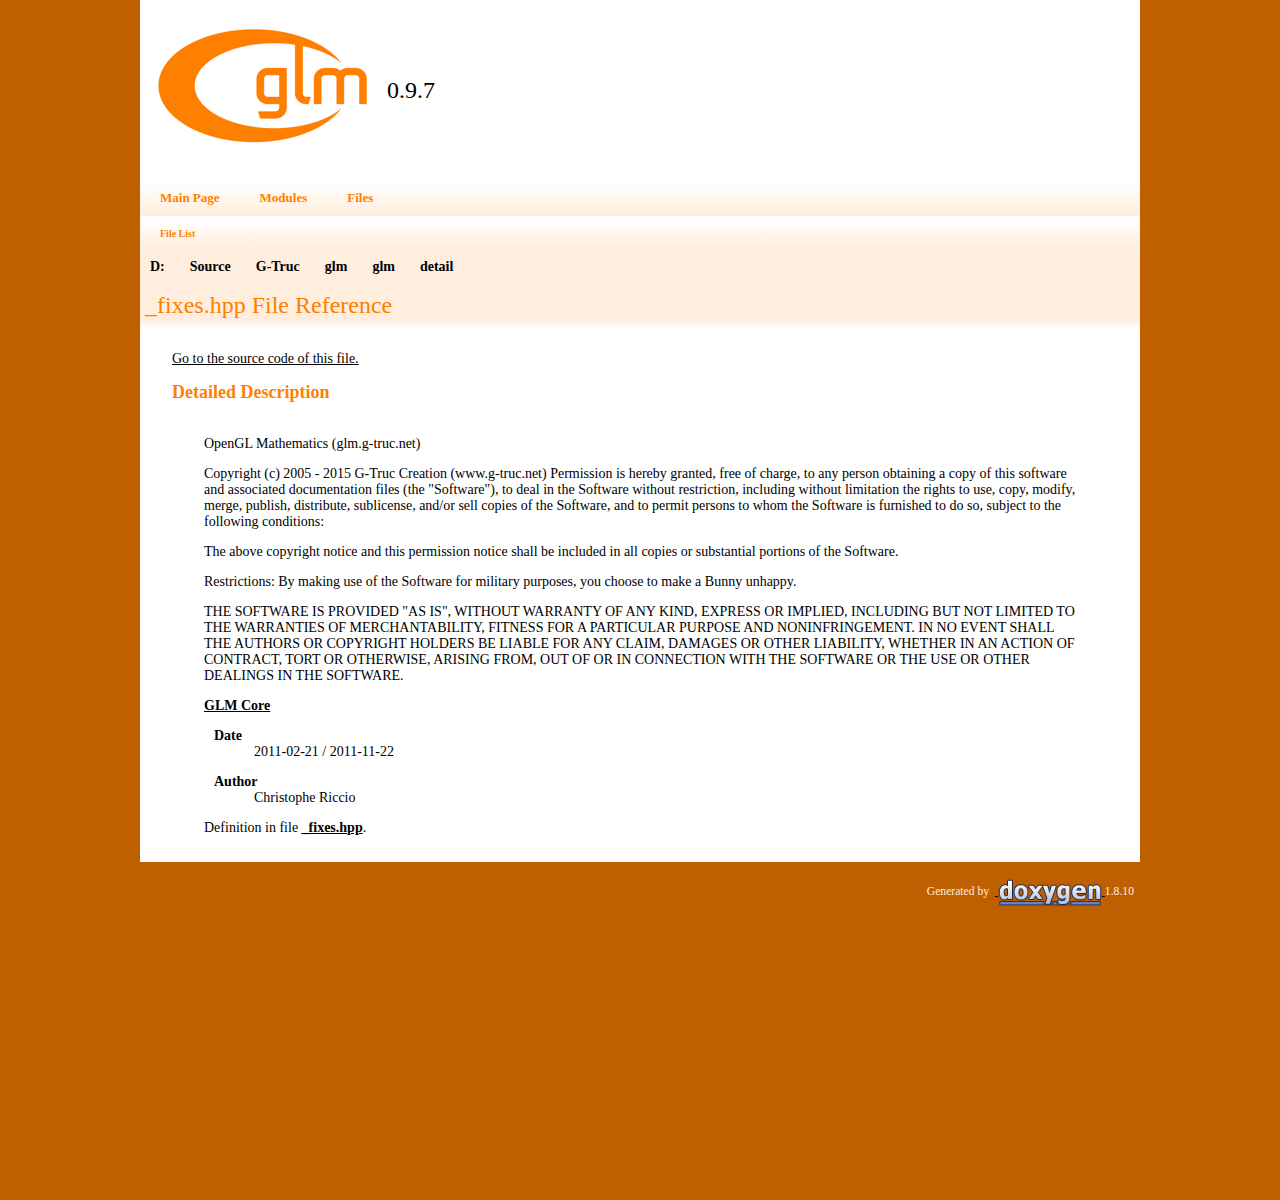
<file: CarProject/lib/GLM/doc/api/a00002.html>
<!DOCTYPE html PUBLIC "-//W3C//DTD XHTML 1.0 Transitional//EN" "http://www.w3.org/TR/xhtml1/DTD/xhtml1-transitional.dtd">
<html xmlns="http://www.w3.org/1999/xhtml">
<head>
<meta http-equiv="Content-Type" content="text/xhtml;charset=UTF-8"/>
<meta http-equiv="X-UA-Compatible" content="IE=9"/>
<meta name="generator" content="Doxygen 1.8.10"/>
<title>0.9.7: _fixes.hpp File Reference</title>
<link href="tabs.css" rel="stylesheet" type="text/css"/>
<script type="text/javascript" src="jquery.js"></script>
<script type="text/javascript" src="dynsections.js"></script>
<link href="doxygen.css" rel="stylesheet" type="text/css" />
</head>
<body>
<div id="top"><!-- do not remove this div, it is closed by doxygen! -->
<div id="titlearea">
<table cellspacing="0" cellpadding="0">
 <tbody>
 <tr style="height: 56px;">
  <td id="projectlogo"><img alt="Logo" src="logo.png"/></td>
  <td id="projectalign" style="padding-left: 0.5em;">
   <div id="projectname">0.9.7
   </div>
  </td>
 </tr>
 </tbody>
</table>
</div>
<!-- end header part -->
<!-- Generated by Doxygen 1.8.10 -->
  <div id="navrow1" class="tabs">
    <ul class="tablist">
      <li><a href="index.html"><span>Main&#160;Page</span></a></li>
      <li><a href="modules.html"><span>Modules</span></a></li>
      <li class="current"><a href="files.html"><span>Files</span></a></li>
    </ul>
  </div>
  <div id="navrow2" class="tabs2">
    <ul class="tablist">
      <li><a href="files.html"><span>File&#160;List</span></a></li>
    </ul>
  </div>
<div id="nav-path" class="navpath">
  <ul>
<li class="navelem"><a class="el" href="dir_275089585c7fc1b5fd5d7d42c69cb1da.html">D:</a></li><li class="navelem"><a class="el" href="dir_7b98f88bffbed4b390b5f8f520d9c08e.html">Source</a></li><li class="navelem"><a class="el" href="dir_1f76e953200861345293ade84ac7fb6c.html">G-Truc</a></li><li class="navelem"><a class="el" href="dir_e29b03b892e0e25920d021a614d4db9b.html">glm</a></li><li class="navelem"><a class="el" href="dir_5ce58d942b2d0776e17a9a58abc01e04.html">glm</a></li><li class="navelem"><a class="el" href="dir_e529a619cfdec1fa4c331fb042fd332f.html">detail</a></li>  </ul>
</div>
</div><!-- top -->
<div class="header">
  <div class="headertitle">
<div class="title">_fixes.hpp File Reference</div>  </div>
</div><!--header-->
<div class="contents">

<p><a href="a00002_source.html">Go to the source code of this file.</a></p>
<a name="details" id="details"></a><h2 class="groupheader">Detailed Description</h2>
<div class="textblock"><p>OpenGL Mathematics (glm.g-truc.net) </p>
<p>Copyright (c) 2005 - 2015 G-Truc Creation (www.g-truc.net) Permission is hereby granted, free of charge, to any person obtaining a copy of this software and associated documentation files (the "Software"), to deal in the Software without restriction, including without limitation the rights to use, copy, modify, merge, publish, distribute, sublicense, and/or sell copies of the Software, and to permit persons to whom the Software is furnished to do so, subject to the following conditions:</p>
<p>The above copyright notice and this permission notice shall be included in all copies or substantial portions of the Software.</p>
<p>Restrictions: By making use of the Software for military purposes, you choose to make a Bunny unhappy.</p>
<p>THE SOFTWARE IS PROVIDED "AS IS", WITHOUT WARRANTY OF ANY KIND, EXPRESS OR IMPLIED, INCLUDING BUT NOT LIMITED TO THE WARRANTIES OF MERCHANTABILITY, FITNESS FOR A PARTICULAR PURPOSE AND NONINFRINGEMENT. IN NO EVENT SHALL THE AUTHORS OR COPYRIGHT HOLDERS BE LIABLE FOR ANY CLAIM, DAMAGES OR OTHER LIABILITY, WHETHER IN AN ACTION OF CONTRACT, TORT OR OTHERWISE, ARISING FROM, OUT OF OR IN CONNECTION WITH THE SOFTWARE OR THE USE OR OTHER DEALINGS IN THE SOFTWARE.</p>
<p><a class="el" href="a00162.html">GLM Core</a></p>
<dl class="section date"><dt>Date</dt><dd>2011-02-21 / 2011-11-22 </dd></dl>
<dl class="section author"><dt>Author</dt><dd>Christophe Riccio </dd></dl>

<p>Definition in file <a class="el" href="a00002_source.html">_fixes.hpp</a>.</p>
</div></div><!-- contents -->
<!-- start footer part -->
<hr class="footer"/><address class="footer"><small>
Generated by &#160;<a href="http://www.doxygen.org/index.html">
<img class="footer" src="doxygen.png" alt="doxygen"/>
</a> 1.8.10
</small></address>
</body>
</html>
</file>
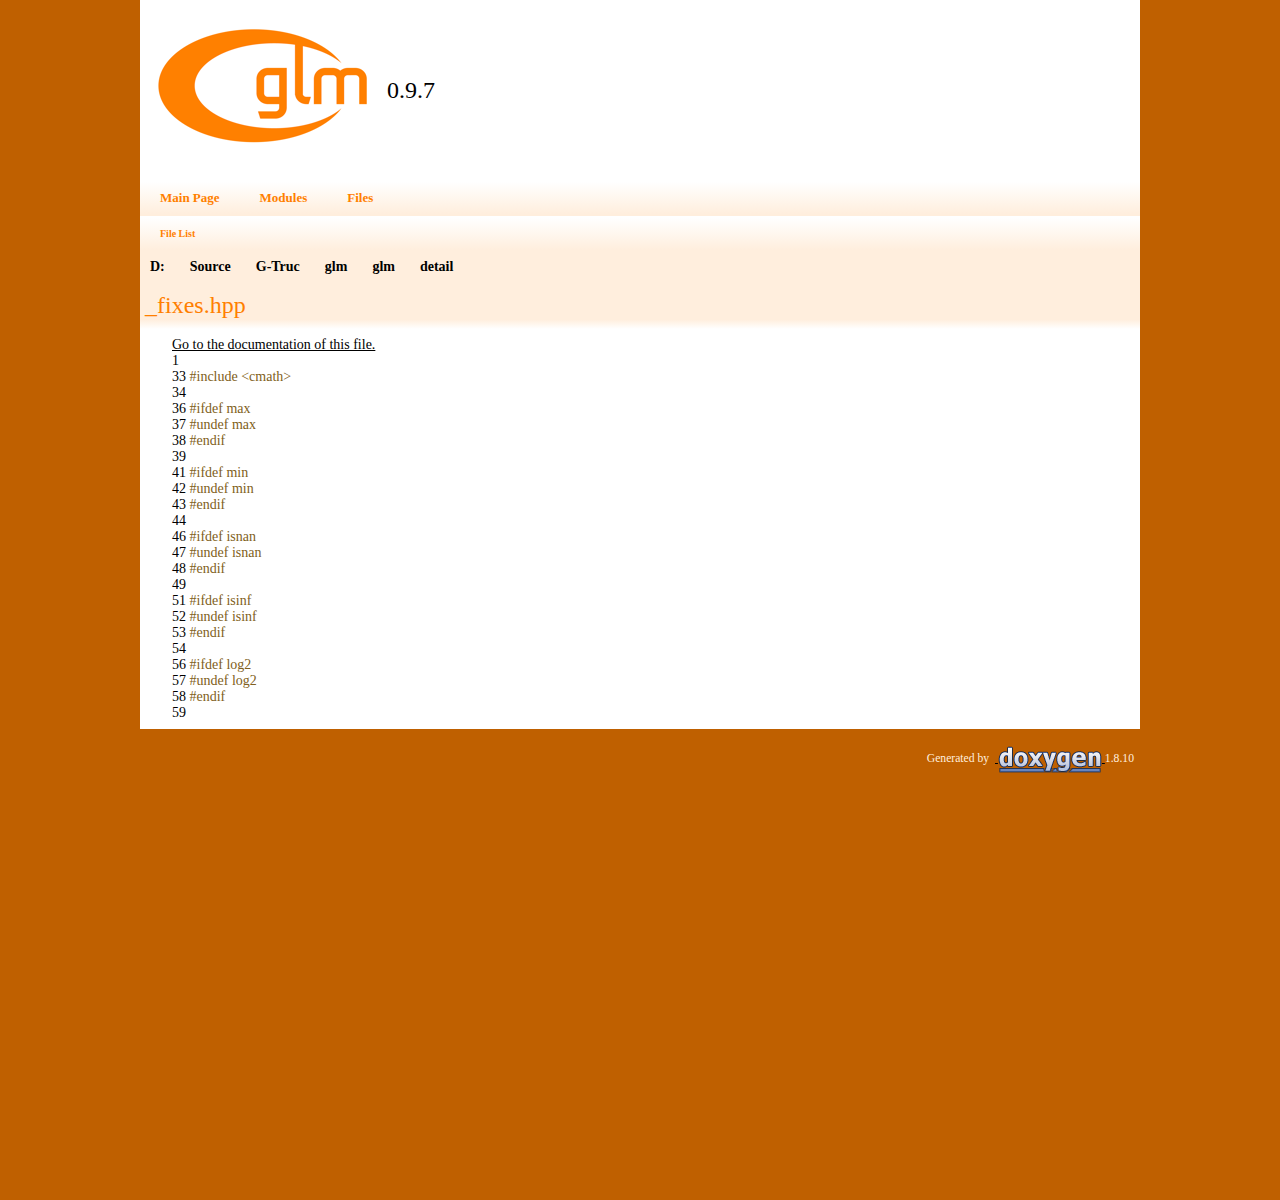
<file: CarProject/lib/GLM/doc/api/a00002_source.html>
<!DOCTYPE html PUBLIC "-//W3C//DTD XHTML 1.0 Transitional//EN" "http://www.w3.org/TR/xhtml1/DTD/xhtml1-transitional.dtd">
<html xmlns="http://www.w3.org/1999/xhtml">
<head>
<meta http-equiv="Content-Type" content="text/xhtml;charset=UTF-8"/>
<meta http-equiv="X-UA-Compatible" content="IE=9"/>
<meta name="generator" content="Doxygen 1.8.10"/>
<title>0.9.7: _fixes.hpp Source File</title>
<link href="tabs.css" rel="stylesheet" type="text/css"/>
<script type="text/javascript" src="jquery.js"></script>
<script type="text/javascript" src="dynsections.js"></script>
<link href="doxygen.css" rel="stylesheet" type="text/css" />
</head>
<body>
<div id="top"><!-- do not remove this div, it is closed by doxygen! -->
<div id="titlearea">
<table cellspacing="0" cellpadding="0">
 <tbody>
 <tr style="height: 56px;">
  <td id="projectlogo"><img alt="Logo" src="logo.png"/></td>
  <td id="projectalign" style="padding-left: 0.5em;">
   <div id="projectname">0.9.7
   </div>
  </td>
 </tr>
 </tbody>
</table>
</div>
<!-- end header part -->
<!-- Generated by Doxygen 1.8.10 -->
  <div id="navrow1" class="tabs">
    <ul class="tablist">
      <li><a href="index.html"><span>Main&#160;Page</span></a></li>
      <li><a href="modules.html"><span>Modules</span></a></li>
      <li class="current"><a href="files.html"><span>Files</span></a></li>
    </ul>
  </div>
  <div id="navrow2" class="tabs2">
    <ul class="tablist">
      <li><a href="files.html"><span>File&#160;List</span></a></li>
    </ul>
  </div>
<div id="nav-path" class="navpath">
  <ul>
<li class="navelem"><a class="el" href="dir_275089585c7fc1b5fd5d7d42c69cb1da.html">D:</a></li><li class="navelem"><a class="el" href="dir_7b98f88bffbed4b390b5f8f520d9c08e.html">Source</a></li><li class="navelem"><a class="el" href="dir_1f76e953200861345293ade84ac7fb6c.html">G-Truc</a></li><li class="navelem"><a class="el" href="dir_e29b03b892e0e25920d021a614d4db9b.html">glm</a></li><li class="navelem"><a class="el" href="dir_5ce58d942b2d0776e17a9a58abc01e04.html">glm</a></li><li class="navelem"><a class="el" href="dir_e529a619cfdec1fa4c331fb042fd332f.html">detail</a></li>  </ul>
</div>
</div><!-- top -->
<div class="header">
  <div class="headertitle">
<div class="title">_fixes.hpp</div>  </div>
</div><!--header-->
<div class="contents">
<a href="a00002.html">Go to the documentation of this file.</a><div class="fragment"><div class="line"><a name="l00001"></a><span class="lineno">    1</span>&#160;</div>
<div class="line"><a name="l00033"></a><span class="lineno">   33</span>&#160;<span class="preprocessor">#include &lt;cmath&gt;</span></div>
<div class="line"><a name="l00034"></a><span class="lineno">   34</span>&#160;</div>
<div class="line"><a name="l00036"></a><span class="lineno">   36</span>&#160;<span class="preprocessor">#ifdef max</span></div>
<div class="line"><a name="l00037"></a><span class="lineno">   37</span>&#160;<span class="preprocessor">#undef max</span></div>
<div class="line"><a name="l00038"></a><span class="lineno">   38</span>&#160;<span class="preprocessor">#endif</span></div>
<div class="line"><a name="l00039"></a><span class="lineno">   39</span>&#160;</div>
<div class="line"><a name="l00041"></a><span class="lineno">   41</span>&#160;<span class="preprocessor">#ifdef min</span></div>
<div class="line"><a name="l00042"></a><span class="lineno">   42</span>&#160;<span class="preprocessor">#undef min</span></div>
<div class="line"><a name="l00043"></a><span class="lineno">   43</span>&#160;<span class="preprocessor">#endif</span></div>
<div class="line"><a name="l00044"></a><span class="lineno">   44</span>&#160;</div>
<div class="line"><a name="l00046"></a><span class="lineno">   46</span>&#160;<span class="preprocessor">#ifdef isnan</span></div>
<div class="line"><a name="l00047"></a><span class="lineno">   47</span>&#160;<span class="preprocessor">#undef isnan</span></div>
<div class="line"><a name="l00048"></a><span class="lineno">   48</span>&#160;<span class="preprocessor">#endif</span></div>
<div class="line"><a name="l00049"></a><span class="lineno">   49</span>&#160;</div>
<div class="line"><a name="l00051"></a><span class="lineno">   51</span>&#160;<span class="preprocessor">#ifdef isinf</span></div>
<div class="line"><a name="l00052"></a><span class="lineno">   52</span>&#160;<span class="preprocessor">#undef isinf</span></div>
<div class="line"><a name="l00053"></a><span class="lineno">   53</span>&#160;<span class="preprocessor">#endif</span></div>
<div class="line"><a name="l00054"></a><span class="lineno">   54</span>&#160;</div>
<div class="line"><a name="l00056"></a><span class="lineno">   56</span>&#160;<span class="preprocessor">#ifdef log2</span></div>
<div class="line"><a name="l00057"></a><span class="lineno">   57</span>&#160;<span class="preprocessor">#undef log2</span></div>
<div class="line"><a name="l00058"></a><span class="lineno">   58</span>&#160;<span class="preprocessor">#endif</span></div>
<div class="line"><a name="l00059"></a><span class="lineno">   59</span>&#160;</div>
</div><!-- fragment --></div><!-- contents -->
<!-- start footer part -->
<hr class="footer"/><address class="footer"><small>
Generated by &#160;<a href="http://www.doxygen.org/index.html">
<img class="footer" src="doxygen.png" alt="doxygen"/>
</a> 1.8.10
</small></address>
</body>
</html>
</file>
<file: CarProject/lib/GLM/doc/api/tabs.css>
.tabs, .tabs2, .tabs3 {
	background-image: -moz-linear-gradient(center top, #FFFFFF 0%, #FFFFFF 5%, #FFEEDD 95%, #FFEEDD);
	background-image: -webkit-gradient(linear,center top,center bottom,from(#FFFFFF), color-stop(0.05,#FFFFFF), color-stop(0.05,#FFFFFF), color-stop(0.95,#FFEEDD), to(#FFEEDD));

    /*background-image: url('tab_b.png');*/
    background-color:#FFF8F0;
    width: 100%;
    z-index: 101;
    font-size: 13px;
}

.tabs2 {
    font-size: 10px;
}
.tabs3 {
    font-size: 9px;
}

.tablist {
    margin: 0;
    padding: 0;
    display: table;
}

.tablist li {
    float: left;
    display: table-cell;

	background-image: -moz-linear-gradient(center top, #FFFFFF 0%, #FFFFFF 5%, #FFEEDD 95%, #FFEEDD);
	background-image: -webkit-gradient(linear,center top,center bottom,from(#FFFFFF), color-stop(0.05,#FFFFFF), color-stop(0.05,#FFFFFF), color-stop(0.95,#FFEEDD), to(#FFEEDD));

    /*background-image: url('tab_b.png');*/
    line-height: 36px;
    list-style: none;
}

.tablist a {
    display: block;
    padding: 0 20px;
    font-weight: bold;

	background-image: -moz-linear-gradient(center top, #FFFFFF 0%, #FFFFFF 5%, #FFEEDD 95%, #FFEEDD);
	background-image: -webkit-gradient(linear,center top,center bottom,from(#FFFFFF), color-stop(0.05,#FFFFFF), color-stop(0.05,#FFFFFF), color-stop(0.95,#FFEEDD), to(#FFEEDD));

    /*background-image:url('tab_s.png');*/
    background-repeat:no-repeat;
    background-position:right;
    color: #FF8000;
    /*text-shadow: 0px 1px 1px rgba(255, 255, 255, 0.9);*/
    text-decoration: none;
    outline: none;
}

.tabs3 .tablist a {
    padding: 0 10px;
}

.tablist a:hover {
	background-image: -moz-linear-gradient(center top, #FFFFFF 0%, #FFFFFF 5%, #FFEEDD 95%, #FFEEDD);
	background-image: -webkit-gradient(linear,center top,center bottom,from(#FFFFFF), color-stop(0.05,#FFFFFF), color-stop(0.05,#FFFFFF), color-stop(0.95,#FFEEDD), to(#FFEEDD));

    /*background-image: url('tab_h.png');*/
    background-color:#FFFEFD;
    background-repeat:repeat-x;
    color: #FF8000;
    /*text-shadow: 0px 1px 1px rgba(0, 0, 0, 1.0);*/
    text-decoration:underline;
}

.tablist li.current a {
	background-image: -moz-linear-gradient(center top, #FFFFFF 0%, #FFFFFF 5%, #FFEEDD 95%, #FFEEDD);
	background-image: -webkit-gradient(linear,center top,center bottom,from(#FFFFFF), color-stop(0.05,#FFFFFF), color-stop(0.05,#FFFFFF), color-stop(0.95,#FFEEDD), to(#FFEEDD));

    /*background-image: url('tab_a.png');*/
    background-color:#FFFEFD;
    background-repeat:repeat-x;
    color: #FF8000;
    /*text-shadow: 0px 1px 1px rgba(0, 0, 0, 1.0);*/
}
</file>
<file: CarProject/lib/GLM/doc/api/doxygen.css>
/* The standard CSS for doxygen */

body, table, div, p, dl 
{
	font-family: Lucida Grande, Calibri, Verdana;
	font-size: 14px;
}

body
{
	margin:0px;
	padding:0px;
	background-color:#bf6000;
	background-repeat:no-repeat;
	background-position:center center;
	background-attachment:fixed;
/*
	background-image: -moz-linear-gradient(center top, #FFFFFF 0%, #FFF8F0 5%, #FFEEDD 95%, #FFDDBB);
	background-image: -webkit-gradient(linear,center top,center bottom,from(#FFFFFF), color-stop(0.05,#FFF8F0), color-stop(0.05,#FFF8F0), color-stop(0.95,#FFEEDD), to(#FFDDBB));
*/
	min-height:1200px;
	overflow:auto;
}

p
{
	background-color:#FFFFFF;
}

/* @group Heading Levels */

h1 
{
    color:#FF8000;
	font-family: Lucida Grande, Cambria, Georgia;
	font-size: 24px;
	font-weight: bold;
}

h2 
{
    color:#FF8000;
	font-family: Lucida Grande, Cambria, Georgia;
	font-size: 18px;
	font-weight: bold;
}

h3 {
	font-family: Lucida Grande, Cambria, Georgia;
	font-size: 14px;
	font-weight: bold;
}

dt {
	font-weight: bold;
}

div.multicol {
	-moz-column-gap: 1em;
	-webkit-column-gap: 1em;
	-moz-column-count: 3;
	-webkit-column-count: 3;
}

p.startli, p.startdd, p.starttd {
	margin-top: 2px;
}

p.endli {
	margin-bottom: 0px;
}

p.enddd {
	margin-bottom: 4px;
}

p.endtd {
	margin-bottom: 2px;
}

/* @end */

caption {
	font-weight: bold;
}

span.legend {
        font-size: 70%;
        text-align: center;
}

h3.version {
        font-size: 90%;
        text-align: center;
}

div.qindex, div.navtab{
	background-color: #FFF8F0;
	border: 0px solid #FF8000;
	text-align: center;
	margin: 2px;
	padding: 2px;
}

div.qindex, div.navpath {
	width: 100%;
	line-height: 140%;
}

div.navtab {
	margin-right: 15px;
}

/* @group Link Styling */

a {
	color: #000000;
	font-weight: normal;
	/*text-decoration: none;*/
}

.contents a:visited {
	color: #606060;
}

.contents{
	background-color: #FFFFFF;
	margin:0px;
	margin-left:auto; 
	margin-right:auto;
	padding-top:8px;
	padding-bottom:8px;
	padding-left:32px; 
	padding-right:32px;
	width:936px;
}

div.textblock{
	background-color: #FFFFFF;
	padding-top: 4px;
	padding-bottom: 4px;
	padding-left: 32px;
	padding-right: 32px;
}

a:hover {
	text-decoration: underline;
}

a.qindex {
	font-weight: bold;
}

a.qindexHL {
	font-weight: bold;
	background-color: #9CAFD4;
	color: #ffffff;
	border: 0px double #869DCA;
}

.contents a.qindexHL:visited {
        color: #ffffff;
}

a.el {
	font-weight: bold;
}

a.elRef {
}

a.code {
	color: #4665A2;
}

a.codeRef {
	color: #4665A2;
}

/* @end */

dl.el {
	margin-left: -1cm;
}

.fragment {
	font-family: monospace, consolas, "courier new";
	font-size: 12px;
}

pre.fragment {
	border: 0px solid #FF8000;
	background-color: #FFF8F0;
	padding: 4px 6px;
	margin: 4px 8px 4px 2px;
	overflow: auto;
	word-wrap: break-word;
	line-height: 125%;
}

div.ah {
	background-color: black;
	font-weight: bold;
	color: #ffffff;
	margin-bottom: 3px;
	margin-top: 3px;
	padding: 0.2em;
	border: solid thin #333;
	border-radius: 0.5em;
	-webkit-border-radius: .5em;
	-moz-border-radius: .5em;
	box-shadow: 2px 2px 3px #999;
	-webkit-box-shadow: 2px 2px 3px #999;
	-moz-box-shadow: rgba(0, 0, 0, 0.15) 2px 2px 2px;
	background-image: -webkit-gradient(linear, left top, left bottom, from(#eee), to(#000),color-stop(0.3, #444));
	background-image: -moz-linear-gradient(center top, #eee 0%, #444 40%, #000);
}

div.groupHeader {
	margin-left: 16px;
	margin-top: 12px;
	font-weight: bold;
}

div.groupText {
	margin-left: 16px;
	font-style: italic;
}

td.indexkey {
	font-weight: bold;
	border: 0px solid #C4CFE5;
	margin: 2px 0px 2px 0;
	padding: 4px 10px;
}

td.indexvalue {
	border: 0px solid #C4CFE5;
	padding: 2px 10px;
	margin: 2px 0px;
}

tr.memlist {
	background-color: #FFF8F0;
}

p.formulaDsp {
	text-align: center;
}

img.formulaDsp {
	
}

img.formulaInl {
	vertical-align: middle;
}

div.center {
	text-align: center;
        margin-top: 0px;
        margin-bottom: 0px;
        padding: 0px;
}

div.center img {
	border: 0px;
}

address.footer {
	margin-left:auto; 
	margin-right:auto;
	width:1000px;

	text-align: right;
	padding-right: 12px;
	color: #FFEEDD;
}

img.footer {
	border: 0px;
	vertical-align: middle;
}

/* @group Code Colorization */

span.keyword {
	color: #008000
}

span.keywordtype {
	color: #604020
}

span.keywordflow {
	color: #e08000
}

span.comment {
	color: #800000
}

span.preprocessor {
	color: #806020
}

span.stringliteral {
	color: #002080
}

span.charliteral {
	color: #008080
}

span.vhdldigit { 
	color: #ff00ff 
}

span.vhdlchar { 
	color: #000000 
}

span.vhdlkeyword { 
	color: #700070 
}

span.vhdllogic { 
	color: #ff0000 
}

/* @end */

/*
.search {
	color: #003399;
	font-weight: bold;
}

form.search {
	margin-bottom: 0px;
	margin-top: 0px;
}

input.search {
	font-size: 75%;
	color: #000080;
	font-weight: normal;
	background-color: #e8eef2;
}
*/

td.tiny {
	font-size: 10px;
}

.dirtab {
	padding: 4px;
	border-collapse: collapse;
	border: 0px solid #A3B4D7;
}

th.dirtab {
	background: #EBEFF6;
	font-weight: bold;
}

hr {
	height: 0px;
	border: none;
	border-top: 0px solid #FF8000;
}

hr.footer {
	height: 1px;
	margin-left:auto; 
	margin-right:auto;
	width:1000px;
}

/* @group Member Descriptions */

table.memberdecls {
	border-spacing: 0px;
	padding: 0px;
}

.mdescLeft, .mdescRight,
.memItemLeft, .memItemRight,
.memTemplItemLeft, .memTemplItemRight, .memTemplParams {
	font-family: monospace, consolas, "courier new";
	font-size: 12px;
	background-color: #FFFCF8;
	border: none;
	margin: 4px;
	padding: 1px 0 0 8px;
}

.mdescLeft, .mdescRight {
	padding: 0px 8px 4px 8px;
	color: #000000;
}

.memItemLeft, .memItemRight, .memTemplParams {
	border-top: 4px solid #FFFFFF;
}

.memItemLeft, .memTemplItemLeft {
        white-space: nowrap;
}

.memTemplParams {
	color: #404040;
        white-space: nowrap;
}

/* @end */

/* @group Member Details */

/* Styles for detailed member documentation */

.memtemplate {
	color: #000000;
	font-weight: normal;
	margin-left: 9px;
}

.memnav {
	background-color: #000000;
	border: 0px solid #A3B4D7;
	text-align: center;
	margin: 2px;
	margin-right: 15px;
	padding: 2px;
}

.memitem {
	padding: 8px;
	margin-bottom: 10px;
}

.memname {
	font-family: monospace, consolas, "courier new";
    font-weight: bold;
	font-size: 12px;
    white-space: nowrap;
    margin-left: 6px;
}

.memproto {
    border-top: 0px solid #FF8000;
    border-left: 0px solid #FF8000;
    border-right: 0px solid #FF8000;
    padding: 6px 0px 6px 0px;
    color: #000000;
    font-weight: bold;
    text-shadow: 0px 1px 1px rgba(255, 255, 255, 0.9);
    /* opera specific markup */
    box-shadow: 5px 5px 5px rgba(0, 0, 0, 0.15);
    border-top-right-radius: 8px;
    border-top-left-radius: 8px;
    /* firefox specific markup */
    -moz-box-shadow: rgba(0, 0, 0, 0.15) 5px 5px 5px;
    -moz-border-radius-topright: 8px;
    -moz-border-radius-topleft: 8px;
    /* webkit specific markup */
    -webkit-box-shadow: 5px 5px 5px rgba(0, 0, 0, 0.15);
    -webkit-border-top-right-radius: 8px;
    -webkit-border-top-left-radius: 8px;
    background-repeat:repeat-x;
    background-color: #FFFFFF;
	background-image: -moz-linear-gradient(center top, #FFF8F0 0%, #FFFFFF 60%, #FFFFFF 95%, #FFFFFF);
	background-image: -webkit-gradient(linear,center top,center bottom,from(#FFF8F0), color-stop(0.2,#FFFFFF), color-stop(0.60,#FFFFFF), color-stop(0.95,#FFFFFF), to(#FFFFFF));
}

.memdoc {
	/*font-family: Lucida Grande, Calibri, Verdana;*/
    border-bottom: 0px solid #FF8000;      
    border-left: 0px solid #FF8000;      
    border-right: 0px solid #FF8000; 
    padding: 2px 5px;
    background-color: #FFFFFF;
    border-top-width: 0;
    /* opera specific markup */
    border-bottom-left-radius: 8px;
    border-bottom-right-radius: 8px;
    box-shadow: 5px 5px 5px rgba(0, 0, 0, 0.15);
    /* firefox specific markup */
    -moz-border-radius-bottomleft: 8px;
    -moz-border-radius-bottomright: 8px;
    -moz-box-shadow: rgba(0, 0, 0, 0.15) 5px 5px 5px;
    background-image: -moz-linear-gradient(center top, #FFFFFF 0%, #FFFFFF 60%, #FFF8F0 90%, #FFEEDD);
    /* webkit specific markup */
    -webkit-border-bottom-left-radius: 8px;
    -webkit-border-bottom-right-radius: 8px;
    -webkit-box-shadow: 5px 5px 5px rgba(0, 0, 0, 0.15);
    background-image: -webkit-gradient(linear,center top,center bottom,from(#FFFFFF), color-stop(0.6,#FFFFFF), color-stop(0.60,#FFFFFF), color-stop(0.90,#FFF8F0), to(#FFEEDD));
}

.paramkey {
	text-align: right;
}

.paramtype {
	white-space: nowrap;
}

.paramname {
	color: #FF8000;
	white-space: nowrap;
}
.paramname em {
	font-style: normal;
}

.params, .retval, .exception, .tparams {
        border-spacing: 6px 2px;
}       

.params .paramname, .retval .paramname {
		color: #FF8000;
        font-family: monospace, consolas, "courier new";
        font-weight: bold;
		font-size: 12px;
        vertical-align: top;
}
        
.params .paramtype {
        font-style: italic;
        vertical-align: top;
}       
        
.params .paramdir {
        vertical-align: top;
}




/* @end */

/* @group Directory (tree) */

/* for the tree view */

.ftvtree {
	/*font-family: Lucida Grande, Calibri, Verdana;*/
	margin: 0px;
}

/* these are for tree view when used as main index */

.directory {
	font-weight: bold;
	margin: 5px;
}

.directory h3 {
	margin: 0px;
	margin-top: 1em;
}

/*
The following two styles can be used to replace the root node title
with an image of your choice.  Simply uncomment the next two styles,
specify the name of your image and be sure to set 'height' to the
proper pixel height of your image.
*/

/*
.directory h3.swap {
	height: 61px;
	background-repeat: no-repeat;
	background-image: url("yourimage.gif");
}
.directory h3.swap span {
	display: none;
}
*/

.directory > h3 {
	margin-top: 0;
}

.directory p {
	margin: 0px;
	white-space: nowrap;
}

.directory div {
	display: none;
	margin: 0px;
}

.directory img {
	vertical-align: -30%;
}

/* these are for tree view when not used as main index */

.directory-alt {
	font-size: 100%;
	font-weight: bold;
}

.directory-alt h3 {
	margin: 0px;
	margin-top: 1em;
}

.directory-alt > h3 {
	margin-top: 0;
}

.directory-alt p {
	margin: 0px;
	white-space: nowrap;
}

.directory-alt div {
	display: none;
	margin: 0px;
}

.directory-alt img {
	vertical-align: -30%;
}

/* @end */

div.dynheader {
        margin-top: 8px;
}

address {
	font-style: normal;
	color: #804000;
}

table.doxtable {
	border-collapse:collapse;
}

table.doxtable td, table.doxtable th {
	border: 0px solid #000000;
	padding: 3px 7px 2px;
}

table.doxtable th {
	background-color: #000000;
	color: #FFFFFF;
	font-size: 110%;
	padding-bottom: 4px;
	padding-top: 5px;
	text-align:left;
}

.tabsearch {
	top: 0px;
	left: 10px;
	height: 36px;
	/*background-image: url('tab_b.png');*/
	z-index: 101;
	overflow: hidden;
}

.navpath ul
{
	background-color: #FFEEDD;
	height:30px;
	line-height:30px;
	overflow:hidden;
	margin:0px;
	padding:0px;
}

.navpath li
{
	list-style-type:none;
	float:left;
	padding-left:10px;
	padding-right:15px;
	/*background-image:url('bc_s.png');*/
	background-repeat:no-repeat;
	background-position:right;
}

.navpath li.navelem a
{
	height:32px;
	display:block;
	text-decoration: none;
	outline: none;
}

.navpath li.navelem a:hover
{
	color:#FF8000;
}

.navpath li.footer
{
	list-style-type:none;
	float:right;
	padding-left:10px;
	padding-right:15px;
	background-image:none;
	background-repeat:no-repeat;
	background-position:right;
	color:#FFEEDD;
}

div.summary
{
	float: right;
	font-size: 12px;
	padding-right: 5px;
	width: 160px;
	text-align: right;
}       

div.summary a
{
	white-space: nowrap;
}

div.ingroups
{
	padding-left: 5px;
	width: 50%;
	text-align: left;
}

div.ingroups a
{
	white-space: nowrap;
}

div.header
{
    background-color:#FFEEDD;
	background-image: -moz-linear-gradient(center top, #FFEEDD 0%, #FFEEDD 5%, #FFEEDD 80%, #FFFFFF);
	background-image: -webkit-gradient(linear,center top,center bottom,from(#FFEEDD), color-stop(0.05,#FFEEDD), color-stop(0.05,#FFEEDD), color-stop(0.80,#FFEEDD), to(#FFFFFF));

	padding:0px;
    margin:0px;
	margin-left:auto; 
	margin-right:auto;
	width:1000px;
    border-bottom: 0px solid #FFC080;
}

div.headertitle
{
	margin:  0px;
	padding: 5px;
	padding-bottom:10px;
	padding-top:10px;
}

div.title
{
	font-family: Lucida Grande, Cambria, Georgia;
	font-size: 24px;
	color: #FF7F00;
}

dl
{
        padding: 0 0 0 10px;
}

dl.note, dl.warning, dl.attention, dl.pre, dl.post, dl.invariant, dl.deprecated, dl.todo, dl.test, dl.bug
{
    border-color: #FF7F00;
    border-left:4px solid;
    padding: 0 0 0 6px;
}

dl.note
{
        border-color: #FFDDBB;
}

dl.warning, dl.attention
{
        border-color: #FF0000;
}

dl.pre, dl.post, dl.invariant
{
        border-color: #00D000;
}

dl.deprecated
{
        border-color: #505050;
}

dl.todo
{
        border-color: #00C0E0;
}

dl.test
{
        border-color: #3030E0;
}

dl.bug
{
        border-color: #C08050;
}

#projectlogo
{
	text-align: center;
	vertical-align: bottom;
	border-collapse: separate;
}
 
#projectlogo img
{ 
	border: 0px none;
}
 
#projectname
{
	/*font-family: Lucida Grande, Cambria, Georgia;*/
	font-size: 24px;
	margin: 0px;
	padding: 0px;
}
    
#projectbrief
{
	/*font-family: Lucida Grande, Cambria, Georgia;*/
	font-size: 18px;
	margin: 0px;
	padding: 0px;
}

#projectnumber
{
	/*font-family: Lucida Grande, Cambria, Georgia;*/
	font-size: 14px;
	margin: 0px;
	padding: 0px;
}

#titlearea
{
	padding: 0px;
	margin: 0px;
	width: 100%;
	border-bottom: 0px solid #FF8000;
	background-color:#FFFFFF;
}

#top
{
	margin-left:auto; 
	margin-right:auto;
	width:1000px;
}
</file>
